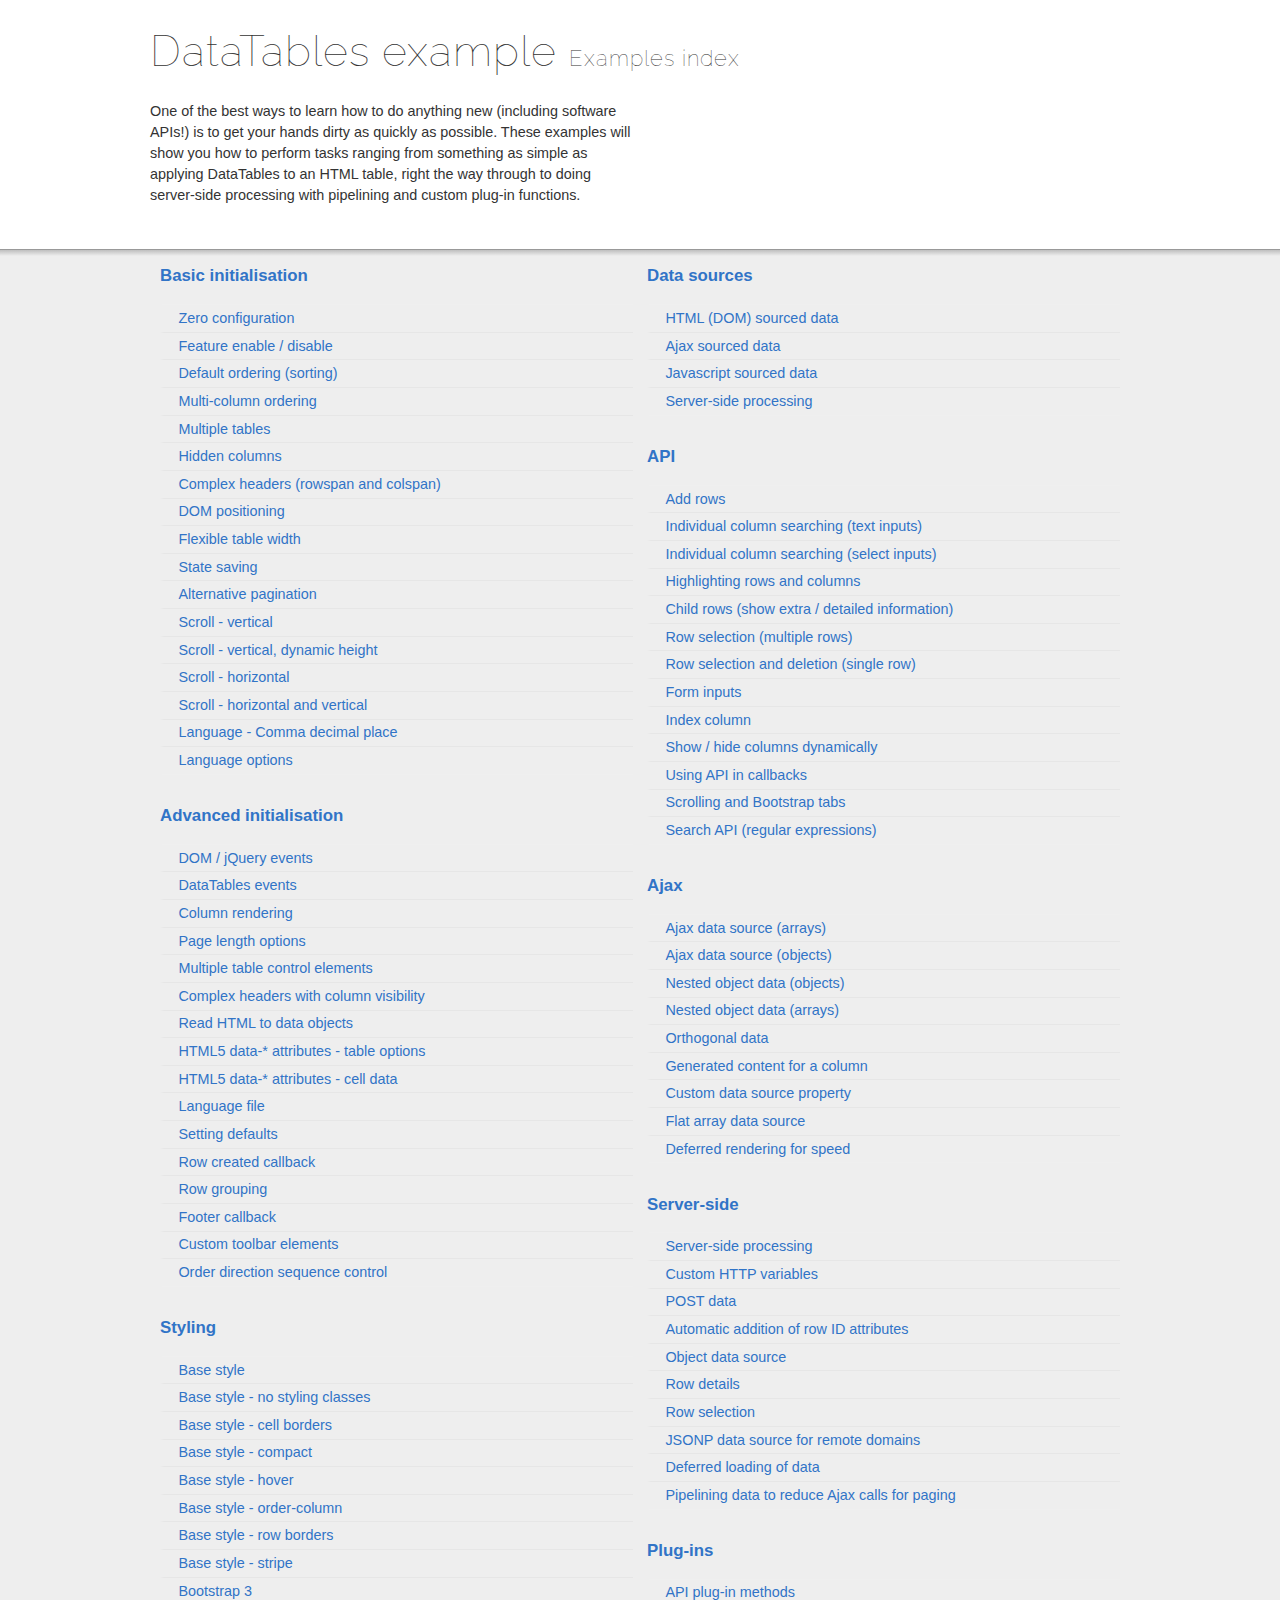
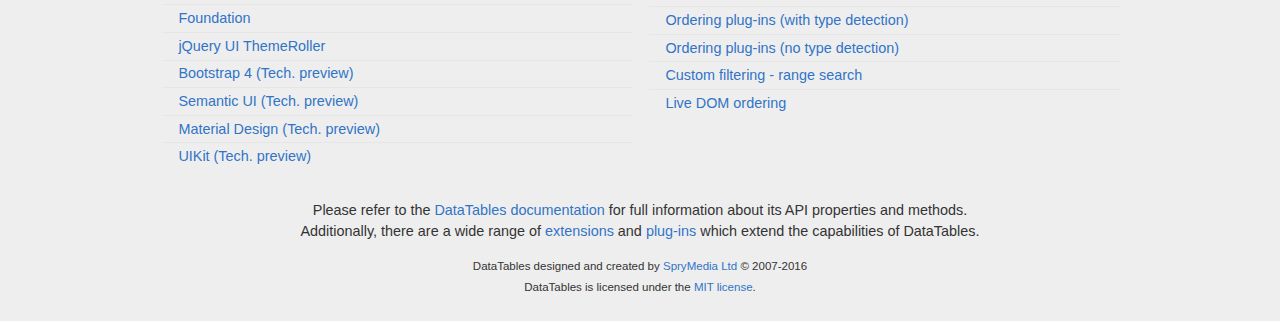
<file: DataTables-1.10.12/examples/index.html>
<!DOCTYPE html>
<html>
<head>
	<meta charset="utf-8">
	<link rel="shortcut icon" type="image/ico" href="http://www.datatables.net/favicon.ico">
	<meta name="viewport" content="initial-scale=1.0, maximum-scale=2.0">
	<link rel="stylesheet" type="text/css" href="./resources/syntax/shCore.css">
	<link rel="stylesheet" type="text/css" href="./resources/demo.css">
	<script type="text/javascript" language="javascript" src="//code.jquery.com/jquery-1.12.3.min.js">
	</script>
	<script type="text/javascript" language="javascript" src="./resources/syntax/shCore.js">
	</script>
	<script type="text/javascript" language="javascript" src="./resources/demo.js">
	</script>
	<title>DataTables examples - Examples index</title>
</head>
<body class="dt-example">
	<div class="container">
		<section>
			<h1>DataTables example <span>Examples index</span></h1>
			<div class="info">
				<p>One of the best ways to learn how to do anything new (including software APIs!) is to get your hands dirty as quickly as possible. These examples will show you
				how to perform tasks ranging from something as simple as applying DataTables to an HTML table, right the way through to doing server-side processing with
				pipelining and custom plug-in functions.</p>
			</div>
		</section>
	</div>
	<section>
		<div class="footer">
			<div class="gradient"></div>
			<div class="liner">
				<div class="toc">
					<div class="toc-group">
						<h3><a href="./basic_init/index.html">Basic initialisation</a></h3>
						<ul class="toc">
							<li>
								<a href="./basic_init/zero_configuration.html">Zero configuration</a>
							</li>
							<li>
								<a href="./basic_init/filter_only.html">Feature enable / disable</a>
							</li>
							<li>
								<a href="./basic_init/table_sorting.html">Default ordering (sorting)</a>
							</li>
							<li>
								<a href="./basic_init/multi_col_sort.html">Multi-column ordering</a>
							</li>
							<li>
								<a href="./basic_init/multiple_tables.html">Multiple tables</a>
							</li>
							<li>
								<a href="./basic_init/hidden_columns.html">Hidden columns</a>
							</li>
							<li>
								<a href="./basic_init/complex_header.html">Complex headers (rowspan and colspan)</a>
							</li>
							<li>
								<a href="./basic_init/dom.html">DOM positioning</a>
							</li>
							<li>
								<a href="./basic_init/flexible_width.html">Flexible table width</a>
							</li>
							<li>
								<a href="./basic_init/state_save.html">State saving</a>
							</li>
							<li>
								<a href="./basic_init/alt_pagination.html">Alternative pagination</a>
							</li>
							<li>
								<a href="./basic_init/scroll_y.html">Scroll - vertical</a>
							</li>
							<li>
								<a href="./basic_init/scroll_y_dynamic.html">Scroll - vertical, dynamic height</a>
							</li>
							<li>
								<a href="./basic_init/scroll_x.html">Scroll - horizontal</a>
							</li>
							<li>
								<a href="./basic_init/scroll_xy.html">Scroll - horizontal and vertical</a>
							</li>
							<li>
								<a href="./basic_init/comma-decimal.html">Language - Comma decimal place</a>
							</li>
							<li>
								<a href="./basic_init/language.html">Language options</a>
							</li>
						</ul>
					</div>
					<div class="toc-group">
						<h3><a href="./advanced_init/index.html">Advanced initialisation</a></h3>
						<ul class="toc">
							<li>
								<a href="./advanced_init/events_live.html">DOM / jQuery events</a>
							</li>
							<li>
								<a href="./advanced_init/dt_events.html">DataTables events</a>
							</li>
							<li>
								<a href="./advanced_init/column_render.html">Column rendering</a>
							</li>
							<li>
								<a href="./advanced_init/length_menu.html">Page length options</a>
							</li>
							<li>
								<a href="./advanced_init/dom_multiple_elements.html">Multiple table control elements</a>
							</li>
							<li>
								<a href="./advanced_init/complex_header.html">Complex headers with column visibility</a>
							</li>
							<li>
								<a href="./advanced_init/object_dom_read.html">Read HTML to data objects</a>
							</li>
							<li>
								<a href="./advanced_init/html5-data-options.html">HTML5 data-* attributes - table options</a>
							</li>
							<li>
								<a href="./advanced_init/html5-data-attributes.html">HTML5 data-* attributes - cell data</a>
							</li>
							<li>
								<a href="./advanced_init/language_file.html">Language file</a>
							</li>
							<li>
								<a href="./advanced_init/defaults.html">Setting defaults</a>
							</li>
							<li>
								<a href="./advanced_init/row_callback.html">Row created callback</a>
							</li>
							<li>
								<a href="./advanced_init/row_grouping.html">Row grouping</a>
							</li>
							<li>
								<a href="./advanced_init/footer_callback.html">Footer callback</a>
							</li>
							<li>
								<a href="./advanced_init/dom_toolbar.html">Custom toolbar elements</a>
							</li>
							<li>
								<a href="./advanced_init/sort_direction_control.html">Order direction sequence control</a>
							</li>
						</ul>
					</div>
					<div class="toc-group">
						<h3><a href="./styling/index.html">Styling</a></h3>
						<ul class="toc">
							<li>
								<a href="./styling/display.html">Base style</a>
							</li>
							<li>
								<a href="./styling/no-classes.html">Base style - no styling classes</a>
							</li>
							<li>
								<a href="./styling/cell-border.html">Base style - cell borders</a>
							</li>
							<li>
								<a href="./styling/compact.html">Base style - compact</a>
							</li>
							<li>
								<a href="./styling/hover.html">Base style - hover</a>
							</li>
							<li>
								<a href="./styling/order-column.html">Base style - order-column</a>
							</li>
							<li>
								<a href="./styling/row-border.html">Base style - row borders</a>
							</li>
							<li>
								<a href="./styling/stripe.html">Base style - stripe</a>
							</li>
							<li>
								<a href="./styling/bootstrap.html">Bootstrap 3</a>
							</li>
							<li>
								<a href="./styling/foundation.html">Foundation</a>
							</li>
							<li>
								<a href="./styling/jqueryUI.html">jQuery UI ThemeRoller</a>
							</li>
							<li>
								<a href="./styling/bootstrap4.html">Bootstrap 4 (Tech. preview)</a>
							</li>
							<li>
								<a href="./styling/semanticui.html">Semantic UI (Tech. preview)</a>
							</li>
							<li>
								<a href="./styling/material.html">Material Design (Tech. preview)</a>
							</li>
							<li>
								<a href="./styling/uikit.html">UIKit (Tech. preview)</a>
							</li>
						</ul>
					</div>
					<div class="toc-group">
						<h3><a href="./data_sources/index.html">Data sources</a></h3>
						<ul class="toc">
							<li>
								<a href="./data_sources/dom.html">HTML (DOM) sourced data</a>
							</li>
							<li>
								<a href="./data_sources/ajax.html">Ajax sourced data</a>
							</li>
							<li>
								<a href="./data_sources/js_array.html">Javascript sourced data</a>
							</li>
							<li>
								<a href="./data_sources/server_side.html">Server-side processing</a>
							</li>
						</ul>
					</div>
					<div class="toc-group">
						<h3><a href="./api/index.html">API</a></h3>
						<ul class="toc">
							<li>
								<a href="./api/add_row.html">Add rows</a>
							</li>
							<li>
								<a href="./api/multi_filter.html">Individual column searching (text inputs)</a>
							</li>
							<li>
								<a href="./api/multi_filter_select.html">Individual column searching (select inputs)</a>
							</li>
							<li>
								<a href="./api/highlight.html">Highlighting rows and columns</a>
							</li>
							<li>
								<a href="./api/row_details.html">Child rows (show extra / detailed information)</a>
							</li>
							<li>
								<a href="./api/select_row.html">Row selection (multiple rows)</a>
							</li>
							<li>
								<a href="./api/select_single_row.html">Row selection and deletion (single row)</a>
							</li>
							<li>
								<a href="./api/form.html">Form inputs</a>
							</li>
							<li>
								<a href="./api/counter_columns.html">Index column</a>
							</li>
							<li>
								<a href="./api/show_hide.html">Show / hide columns dynamically</a>
							</li>
							<li>
								<a href="./api/api_in_init.html">Using API in callbacks</a>
							</li>
							<li>
								<a href="./api/tabs_and_scrolling.html">Scrolling and Bootstrap tabs</a>
							</li>
							<li>
								<a href="./api/regex.html">Search API (regular expressions)</a>
							</li>
						</ul>
					</div>
					<div class="toc-group">
						<h3><a href="./ajax/index.html">Ajax</a></h3>
						<ul class="toc">
							<li>
								<a href="./ajax/simple.html">Ajax data source (arrays)</a>
							</li>
							<li>
								<a href="./ajax/objects.html">Ajax data source (objects)</a>
							</li>
							<li>
								<a href="./ajax/deep.html">Nested object data (objects)</a>
							</li>
							<li>
								<a href="./ajax/objects_subarrays.html">Nested object data (arrays)</a>
							</li>
							<li>
								<a href="./ajax/orthogonal-data.html">Orthogonal data</a>
							</li>
							<li>
								<a href="./ajax/null_data_source.html">Generated content for a column</a>
							</li>
							<li>
								<a href="./ajax/custom_data_property.html">Custom data source property</a>
							</li>
							<li>
								<a href="./ajax/custom_data_flat.html">Flat array data source</a>
							</li>
							<li>
								<a href="./ajax/defer_render.html">Deferred rendering for speed</a>
							</li>
						</ul>
					</div>
					<div class="toc-group">
						<h3><a href="./server_side/index.html">Server-side</a></h3>
						<ul class="toc">
							<li>
								<a href="./server_side/simple.html">Server-side processing</a>
							</li>
							<li>
								<a href="./server_side/custom_vars.html">Custom HTTP variables</a>
							</li>
							<li>
								<a href="./server_side/post.html">POST data</a>
							</li>
							<li>
								<a href="./server_side/ids.html">Automatic addition of row ID attributes</a>
							</li>
							<li>
								<a href="./server_side/object_data.html">Object data source</a>
							</li>
							<li>
								<a href="./server_side/row_details.html">Row details</a>
							</li>
							<li>
								<a href="./server_side/select_rows.html">Row selection</a>
							</li>
							<li>
								<a href="./server_side/jsonp.html">JSONP data source for remote domains</a>
							</li>
							<li>
								<a href="./server_side/defer_loading.html">Deferred loading of data</a>
							</li>
							<li>
								<a href="./server_side/pipeline.html">Pipelining data to reduce Ajax calls for paging</a>
							</li>
						</ul>
					</div>
					<div class="toc-group">
						<h3><a href="./plug-ins/index.html">Plug-ins</a></h3>
						<ul class="toc">
							<li>
								<a href="./plug-ins/api.html">API plug-in methods</a>
							</li>
							<li>
								<a href="./plug-ins/sorting_auto.html">Ordering plug-ins (with type detection)</a>
							</li>
							<li>
								<a href="./plug-ins/sorting_manual.html">Ordering plug-ins (no type detection)</a>
							</li>
							<li>
								<a href="./plug-ins/range_filtering.html">Custom filtering - range search</a>
							</li>
							<li>
								<a href="./plug-ins/dom_sort.html">Live DOM ordering</a>
							</li>
						</ul>
					</div>
				</div>
				<div class="epilogue">
					<p>Please refer to the <a href="http://www.datatables.net">DataTables documentation</a> for full information about its API properties and methods.<br>
					Additionally, there are a wide range of <a href="http://www.datatables.net/extensions">extensions</a> and <a href=
					"http://www.datatables.net/plug-ins">plug-ins</a> which extend the capabilities of DataTables.</p>
					<p class="copyright">DataTables designed and created by <a href="http://www.sprymedia.co.uk">SpryMedia Ltd</a> © 2007-2016<br>
					DataTables is licensed under the <a href="http://www.datatables.net/mit">MIT license</a>.</p>
				</div>
			</div>
		</div>
	</section>
</body>
</html>
</file>
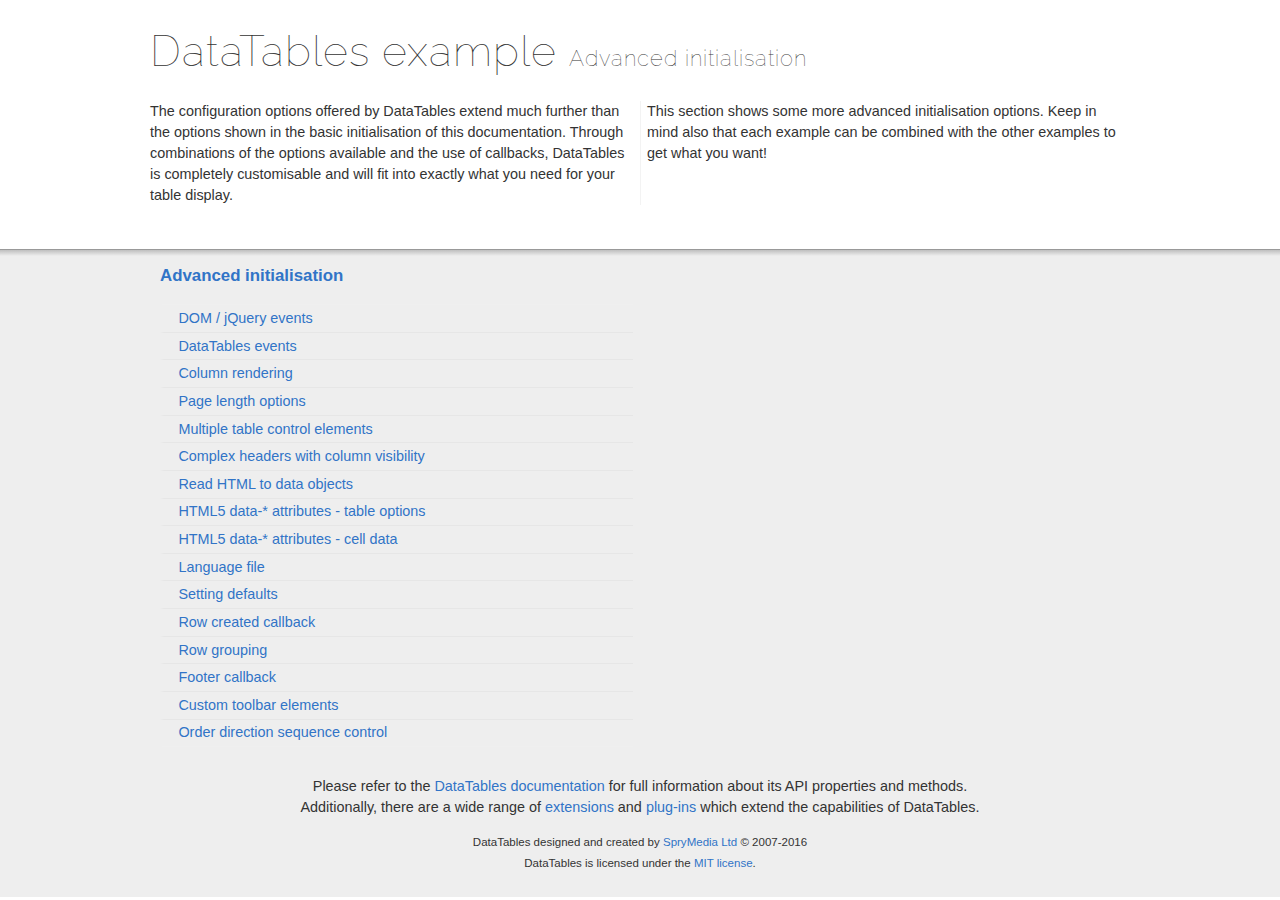
<file: DataTables-1.10.12/examples/advanced_init/index.html>
<!DOCTYPE html>
<html>
<head>
	<meta charset="utf-8">
	<link rel="shortcut icon" type="image/ico" href="http://www.datatables.net/favicon.ico">
	<meta name="viewport" content="initial-scale=1.0, maximum-scale=2.0">
	<link rel="stylesheet" type="text/css" href="../resources/syntax/shCore.css">
	<link rel="stylesheet" type="text/css" href="../resources/demo.css">
	<script type="text/javascript" language="javascript" src="//code.jquery.com/jquery-1.12.3.min.js">
	</script>
	<script type="text/javascript" language="javascript" src="../resources/syntax/shCore.js">
	</script>
	<script type="text/javascript" language="javascript" src="../resources/demo.js">
	</script>
	<title>DataTables examples - Advanced initialisation</title>
</head>
<body class="dt-example">
	<div class="container">
		<section>
			<h1>DataTables example <span>Advanced initialisation</span></h1>
			<div class="info">
				<p>The configuration options offered by DataTables extend much further than the options shown in the basic initialisation of this documentation. Through
				combinations of the options available and the use of callbacks, DataTables is completely customisable and will fit into exactly what you need for your table
				display.</p>
				<p>This section shows some more advanced initialisation options. Keep in mind also that each example can be combined with the other examples to get what you
				want!</p>
			</div>
		</section>
	</div>
	<section>
		<div class="footer">
			<div class="gradient"></div>
			<div class="liner">
				<div class="toc">
					<div class="toc-group">
						<h3><a href="./index.html">Advanced initialisation</a></h3>
						<ul class="toc">
							<li>
								<a href="./events_live.html">DOM / jQuery events</a>
							</li>
							<li>
								<a href="./dt_events.html">DataTables events</a>
							</li>
							<li>
								<a href="./column_render.html">Column rendering</a>
							</li>
							<li>
								<a href="./length_menu.html">Page length options</a>
							</li>
							<li>
								<a href="./dom_multiple_elements.html">Multiple table control elements</a>
							</li>
							<li>
								<a href="./complex_header.html">Complex headers with column visibility</a>
							</li>
							<li>
								<a href="./object_dom_read.html">Read HTML to data objects</a>
							</li>
							<li>
								<a href="./html5-data-options.html">HTML5 data-* attributes - table options</a>
							</li>
							<li>
								<a href="./html5-data-attributes.html">HTML5 data-* attributes - cell data</a>
							</li>
							<li>
								<a href="./language_file.html">Language file</a>
							</li>
							<li>
								<a href="./defaults.html">Setting defaults</a>
							</li>
							<li>
								<a href="./row_callback.html">Row created callback</a>
							</li>
							<li>
								<a href="./row_grouping.html">Row grouping</a>
							</li>
							<li>
								<a href="./footer_callback.html">Footer callback</a>
							</li>
							<li>
								<a href="./dom_toolbar.html">Custom toolbar elements</a>
							</li>
							<li>
								<a href="./sort_direction_control.html">Order direction sequence control</a>
							</li>
						</ul>
					</div>
				</div>
				<div class="epilogue">
					<p>Please refer to the <a href="http://www.datatables.net">DataTables documentation</a> for full information about its API properties and methods.<br>
					Additionally, there are a wide range of <a href="http://www.datatables.net/extensions">extensions</a> and <a href=
					"http://www.datatables.net/plug-ins">plug-ins</a> which extend the capabilities of DataTables.</p>
					<p class="copyright">DataTables designed and created by <a href="http://www.sprymedia.co.uk">SpryMedia Ltd</a> © 2007-2016<br>
					DataTables is licensed under the <a href="http://www.datatables.net/mit">MIT license</a>.</p>
				</div>
			</div>
		</div>
	</section>
</body>
</html>
</file>
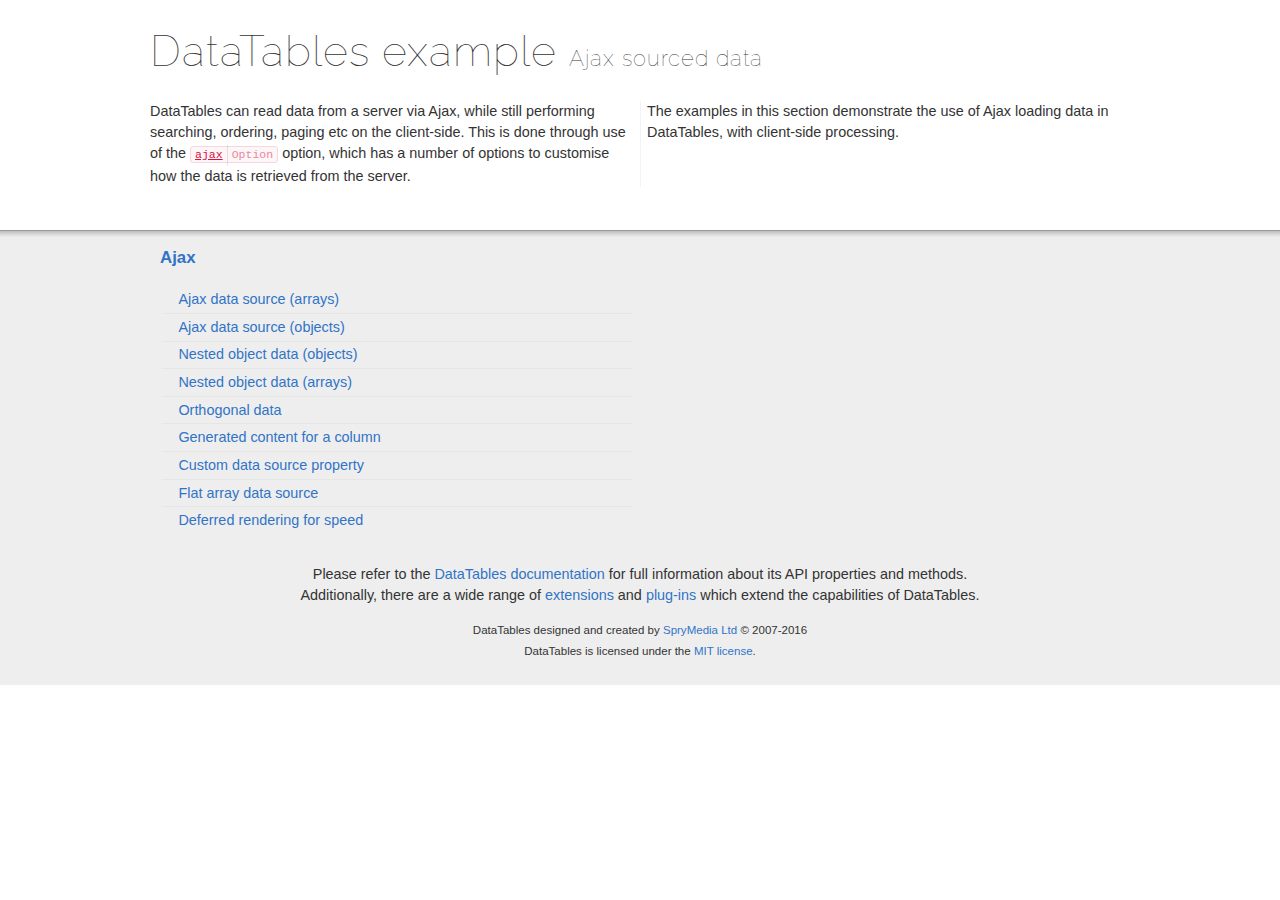
<file: DataTables-1.10.12/examples/ajax/index.html>
<!DOCTYPE html>
<html>
<head>
	<meta charset="utf-8">
	<link rel="shortcut icon" type="image/ico" href="http://www.datatables.net/favicon.ico">
	<meta name="viewport" content="initial-scale=1.0, maximum-scale=2.0">
	<link rel="stylesheet" type="text/css" href="../resources/syntax/shCore.css">
	<link rel="stylesheet" type="text/css" href="../resources/demo.css">
	<script type="text/javascript" language="javascript" src="//code.jquery.com/jquery-1.12.3.min.js">
	</script>
	<script type="text/javascript" language="javascript" src="../resources/syntax/shCore.js">
	</script>
	<script type="text/javascript" language="javascript" src="../resources/demo.js">
	</script>
	<title>DataTables examples - Ajax sourced data</title>
</head>
<body class="dt-example">
	<div class="container">
		<section>
			<h1>DataTables example <span>Ajax sourced data</span></h1>
			<div class="info">
				<p>DataTables can read data from a server via Ajax, while still performing searching, ordering, paging etc on the client-side. This is done through use of the
				<a href="//datatables.net/reference/option/ajax"><code class="option" title="DataTables initialisation option">ajax</code></a> option, which has a number of
				options to customise how the data is retrieved from the server.</p>
				<p>The examples in this section demonstrate the use of Ajax loading data in DataTables, with client-side processing.</p>
			</div>
		</section>
	</div>
	<section>
		<div class="footer">
			<div class="gradient"></div>
			<div class="liner">
				<div class="toc">
					<div class="toc-group">
						<h3><a href="./index.html">Ajax</a></h3>
						<ul class="toc">
							<li>
								<a href="./simple.html">Ajax data source (arrays)</a>
							</li>
							<li>
								<a href="./objects.html">Ajax data source (objects)</a>
							</li>
							<li>
								<a href="./deep.html">Nested object data (objects)</a>
							</li>
							<li>
								<a href="./objects_subarrays.html">Nested object data (arrays)</a>
							</li>
							<li>
								<a href="./orthogonal-data.html">Orthogonal data</a>
							</li>
							<li>
								<a href="./null_data_source.html">Generated content for a column</a>
							</li>
							<li>
								<a href="./custom_data_property.html">Custom data source property</a>
							</li>
							<li>
								<a href="./custom_data_flat.html">Flat array data source</a>
							</li>
							<li>
								<a href="./defer_render.html">Deferred rendering for speed</a>
							</li>
						</ul>
					</div>
				</div>
				<div class="epilogue">
					<p>Please refer to the <a href="http://www.datatables.net">DataTables documentation</a> for full information about its API properties and methods.<br>
					Additionally, there are a wide range of <a href="http://www.datatables.net/extensions">extensions</a> and <a href=
					"http://www.datatables.net/plug-ins">plug-ins</a> which extend the capabilities of DataTables.</p>
					<p class="copyright">DataTables designed and created by <a href="http://www.sprymedia.co.uk">SpryMedia Ltd</a> © 2007-2016<br>
					DataTables is licensed under the <a href="http://www.datatables.net/mit">MIT license</a>.</p>
				</div>
			</div>
		</div>
	</section>
</body>
</html>
</file>
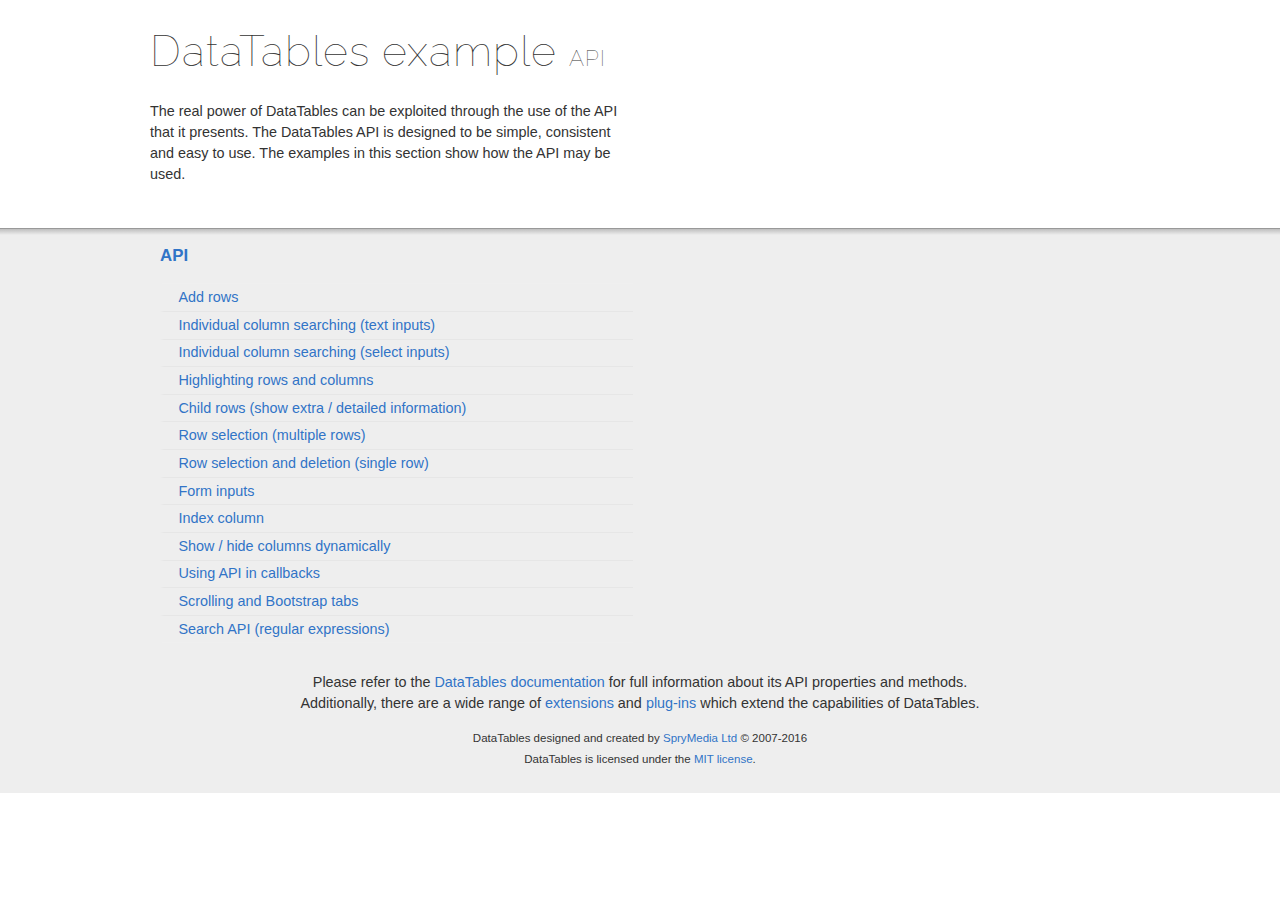
<file: DataTables-1.10.12/examples/api/index.html>
<!DOCTYPE html>
<html>
<head>
	<meta charset="utf-8">
	<link rel="shortcut icon" type="image/ico" href="http://www.datatables.net/favicon.ico">
	<meta name="viewport" content="initial-scale=1.0, maximum-scale=2.0">
	<link rel="stylesheet" type="text/css" href="../resources/syntax/shCore.css">
	<link rel="stylesheet" type="text/css" href="../resources/demo.css">
	<script type="text/javascript" language="javascript" src="//code.jquery.com/jquery-1.12.3.min.js">
	</script>
	<script type="text/javascript" language="javascript" src="../resources/syntax/shCore.js">
	</script>
	<script type="text/javascript" language="javascript" src="../resources/demo.js">
	</script>
	<title>DataTables examples - API</title>
</head>
<body class="dt-example">
	<div class="container">
		<section>
			<h1>DataTables example <span>API</span></h1>
			<div class="info">
				<p>The real power of DataTables can be exploited through the use of the API that it presents. The DataTables API is designed to be simple, consistent and easy to
				use. The examples in this section show how the API may be used.</p>
			</div>
		</section>
	</div>
	<section>
		<div class="footer">
			<div class="gradient"></div>
			<div class="liner">
				<div class="toc">
					<div class="toc-group">
						<h3><a href="./index.html">API</a></h3>
						<ul class="toc">
							<li>
								<a href="./add_row.html">Add rows</a>
							</li>
							<li>
								<a href="./multi_filter.html">Individual column searching (text inputs)</a>
							</li>
							<li>
								<a href="./multi_filter_select.html">Individual column searching (select inputs)</a>
							</li>
							<li>
								<a href="./highlight.html">Highlighting rows and columns</a>
							</li>
							<li>
								<a href="./row_details.html">Child rows (show extra / detailed information)</a>
							</li>
							<li>
								<a href="./select_row.html">Row selection (multiple rows)</a>
							</li>
							<li>
								<a href="./select_single_row.html">Row selection and deletion (single row)</a>
							</li>
							<li>
								<a href="./form.html">Form inputs</a>
							</li>
							<li>
								<a href="./counter_columns.html">Index column</a>
							</li>
							<li>
								<a href="./show_hide.html">Show / hide columns dynamically</a>
							</li>
							<li>
								<a href="./api_in_init.html">Using API in callbacks</a>
							</li>
							<li>
								<a href="./tabs_and_scrolling.html">Scrolling and Bootstrap tabs</a>
							</li>
							<li>
								<a href="./regex.html">Search API (regular expressions)</a>
							</li>
						</ul>
					</div>
				</div>
				<div class="epilogue">
					<p>Please refer to the <a href="http://www.datatables.net">DataTables documentation</a> for full information about its API properties and methods.<br>
					Additionally, there are a wide range of <a href="http://www.datatables.net/extensions">extensions</a> and <a href=
					"http://www.datatables.net/plug-ins">plug-ins</a> which extend the capabilities of DataTables.</p>
					<p class="copyright">DataTables designed and created by <a href="http://www.sprymedia.co.uk">SpryMedia Ltd</a> © 2007-2016<br>
					DataTables is licensed under the <a href="http://www.datatables.net/mit">MIT license</a>.</p>
				</div>
			</div>
		</div>
	</section>
</body>
</html>
</file>
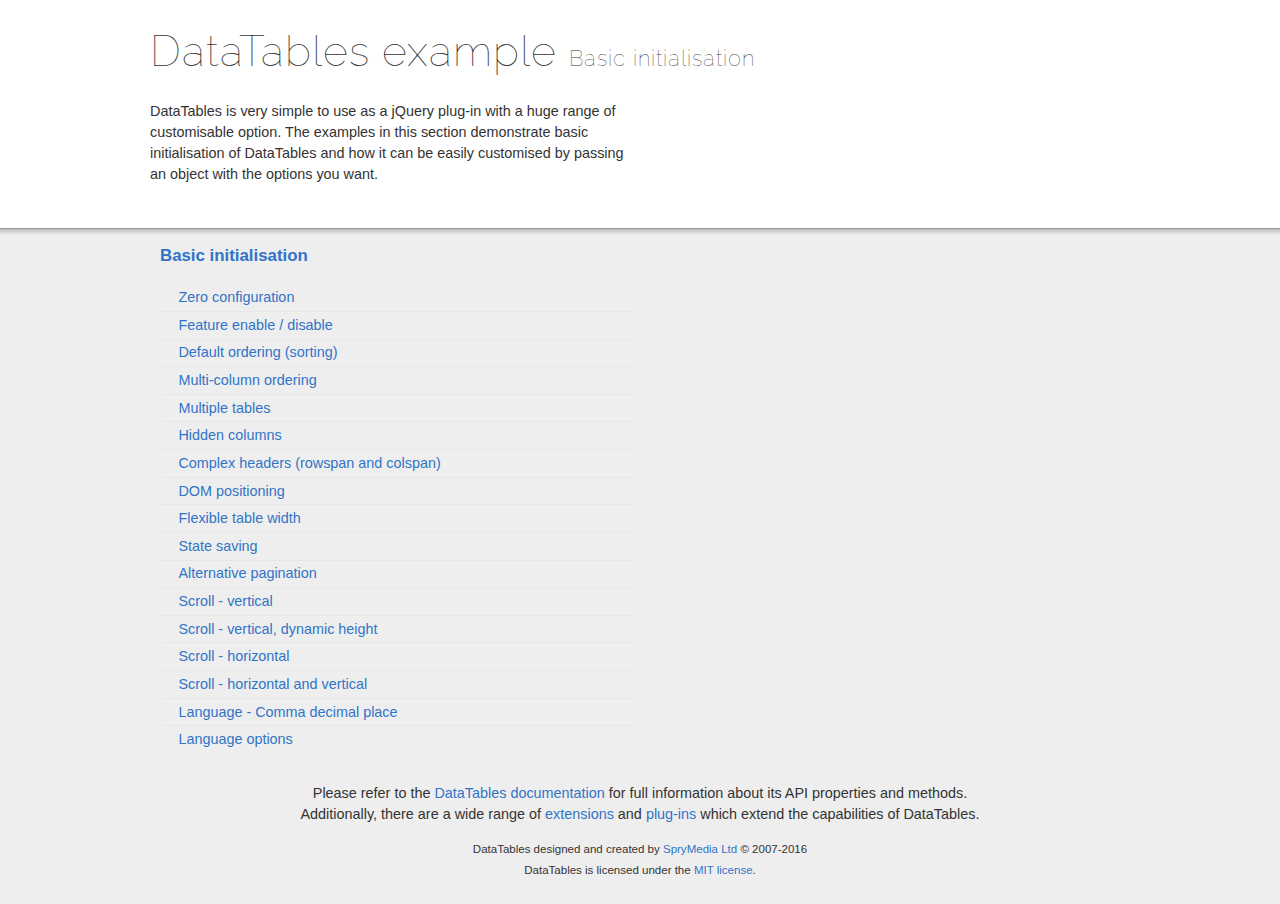
<file: DataTables-1.10.12/examples/basic_init/index.html>
<!DOCTYPE html>
<html>
<head>
	<meta charset="utf-8">
	<link rel="shortcut icon" type="image/ico" href="http://www.datatables.net/favicon.ico">
	<meta name="viewport" content="initial-scale=1.0, maximum-scale=2.0">
	<link rel="stylesheet" type="text/css" href="../resources/syntax/shCore.css">
	<link rel="stylesheet" type="text/css" href="../resources/demo.css">
	<script type="text/javascript" language="javascript" src="//code.jquery.com/jquery-1.12.3.min.js">
	</script>
	<script type="text/javascript" language="javascript" src="../resources/syntax/shCore.js">
	</script>
	<script type="text/javascript" language="javascript" src="../resources/demo.js">
	</script>
	<title>DataTables examples - Basic initialisation</title>
</head>
<body class="dt-example">
	<div class="container">
		<section>
			<h1>DataTables example <span>Basic initialisation</span></h1>
			<div class="info">
				<p>DataTables is very simple to use as a jQuery plug-in with a huge range of customisable option. The examples in this section demonstrate basic initialisation of
				DataTables and how it can be easily customised by passing an object with the options you want.</p>
			</div>
		</section>
	</div>
	<section>
		<div class="footer">
			<div class="gradient"></div>
			<div class="liner">
				<div class="toc">
					<div class="toc-group">
						<h3><a href="./index.html">Basic initialisation</a></h3>
						<ul class="toc">
							<li>
								<a href="./zero_configuration.html">Zero configuration</a>
							</li>
							<li>
								<a href="./filter_only.html">Feature enable / disable</a>
							</li>
							<li>
								<a href="./table_sorting.html">Default ordering (sorting)</a>
							</li>
							<li>
								<a href="./multi_col_sort.html">Multi-column ordering</a>
							</li>
							<li>
								<a href="./multiple_tables.html">Multiple tables</a>
							</li>
							<li>
								<a href="./hidden_columns.html">Hidden columns</a>
							</li>
							<li>
								<a href="./complex_header.html">Complex headers (rowspan and colspan)</a>
							</li>
							<li>
								<a href="./dom.html">DOM positioning</a>
							</li>
							<li>
								<a href="./flexible_width.html">Flexible table width</a>
							</li>
							<li>
								<a href="./state_save.html">State saving</a>
							</li>
							<li>
								<a href="./alt_pagination.html">Alternative pagination</a>
							</li>
							<li>
								<a href="./scroll_y.html">Scroll - vertical</a>
							</li>
							<li>
								<a href="./scroll_y_dynamic.html">Scroll - vertical, dynamic height</a>
							</li>
							<li>
								<a href="./scroll_x.html">Scroll - horizontal</a>
							</li>
							<li>
								<a href="./scroll_xy.html">Scroll - horizontal and vertical</a>
							</li>
							<li>
								<a href="./comma-decimal.html">Language - Comma decimal place</a>
							</li>
							<li>
								<a href="./language.html">Language options</a>
							</li>
						</ul>
					</div>
				</div>
				<div class="epilogue">
					<p>Please refer to the <a href="http://www.datatables.net">DataTables documentation</a> for full information about its API properties and methods.<br>
					Additionally, there are a wide range of <a href="http://www.datatables.net/extensions">extensions</a> and <a href=
					"http://www.datatables.net/plug-ins">plug-ins</a> which extend the capabilities of DataTables.</p>
					<p class="copyright">DataTables designed and created by <a href="http://www.sprymedia.co.uk">SpryMedia Ltd</a> © 2007-2016<br>
					DataTables is licensed under the <a href="http://www.datatables.net/mit">MIT license</a>.</p>
				</div>
			</div>
		</div>
	</section>
</body>
</html>
</file>
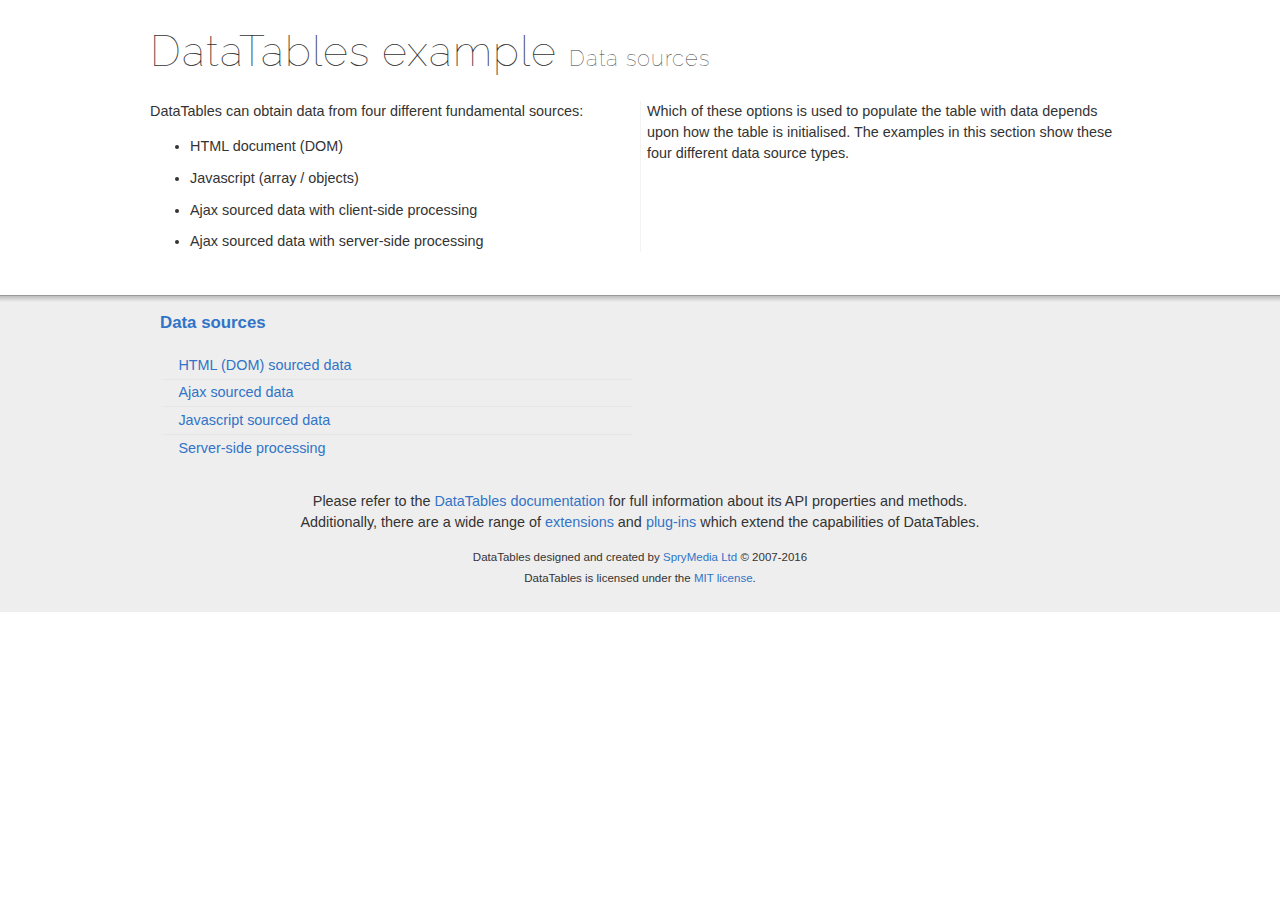
<file: DataTables-1.10.12/examples/data_sources/index.html>
<!DOCTYPE html>
<html>
<head>
	<meta charset="utf-8">
	<link rel="shortcut icon" type="image/ico" href="http://www.datatables.net/favicon.ico">
	<meta name="viewport" content="initial-scale=1.0, maximum-scale=2.0">
	<link rel="stylesheet" type="text/css" href="../resources/syntax/shCore.css">
	<link rel="stylesheet" type="text/css" href="../resources/demo.css">
	<script type="text/javascript" language="javascript" src="//code.jquery.com/jquery-1.12.3.min.js">
	</script>
	<script type="text/javascript" language="javascript" src="../resources/syntax/shCore.js">
	</script>
	<script type="text/javascript" language="javascript" src="../resources/demo.js">
	</script>
	<title>DataTables examples - Data sources</title>
</head>
<body class="dt-example">
	<div class="container">
		<section>
			<h1>DataTables example <span>Data sources</span></h1>
			<div class="info">
				<p>DataTables can obtain data from four different fundamental sources:</p>
				<ul class="markdown">
					<li>HTML document (DOM)</li>
					<li>Javascript (array / objects)</li>
					<li>Ajax sourced data with client-side processing</li>
					<li>Ajax sourced data with server-side processing</li>
				</ul>
				<p>Which of these options is used to populate the table with data depends upon how the table is initialised. The examples in this section show these four different
				data source types.</p>
			</div>
		</section>
	</div>
	<section>
		<div class="footer">
			<div class="gradient"></div>
			<div class="liner">
				<div class="toc">
					<div class="toc-group">
						<h3><a href="./index.html">Data sources</a></h3>
						<ul class="toc">
							<li>
								<a href="./dom.html">HTML (DOM) sourced data</a>
							</li>
							<li>
								<a href="./ajax.html">Ajax sourced data</a>
							</li>
							<li>
								<a href="./js_array.html">Javascript sourced data</a>
							</li>
							<li>
								<a href="./server_side.html">Server-side processing</a>
							</li>
						</ul>
					</div>
				</div>
				<div class="epilogue">
					<p>Please refer to the <a href="http://www.datatables.net">DataTables documentation</a> for full information about its API properties and methods.<br>
					Additionally, there are a wide range of <a href="http://www.datatables.net/extensions">extensions</a> and <a href=
					"http://www.datatables.net/plug-ins">plug-ins</a> which extend the capabilities of DataTables.</p>
					<p class="copyright">DataTables designed and created by <a href="http://www.sprymedia.co.uk">SpryMedia Ltd</a> © 2007-2016<br>
					DataTables is licensed under the <a href="http://www.datatables.net/mit">MIT license</a>.</p>
				</div>
			</div>
		</div>
	</section>
</body>
</html>
</file>
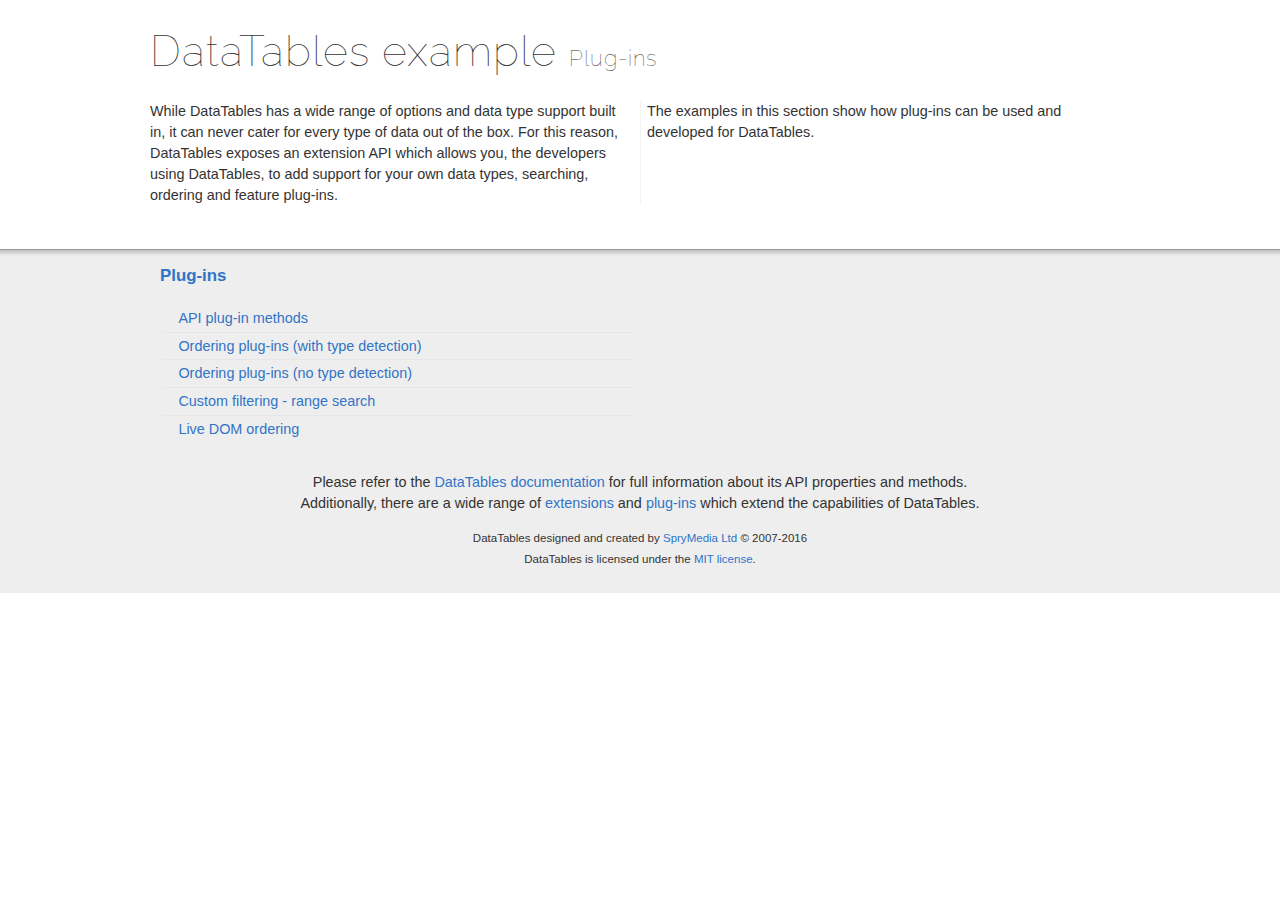
<file: DataTables-1.10.12/examples/plug-ins/index.html>
<!DOCTYPE html>
<html>
<head>
	<meta charset="utf-8">
	<link rel="shortcut icon" type="image/ico" href="http://www.datatables.net/favicon.ico">
	<meta name="viewport" content="initial-scale=1.0, maximum-scale=2.0">
	<link rel="stylesheet" type="text/css" href="../resources/syntax/shCore.css">
	<link rel="stylesheet" type="text/css" href="../resources/demo.css">
	<script type="text/javascript" language="javascript" src="//code.jquery.com/jquery-1.12.3.min.js">
	</script>
	<script type="text/javascript" language="javascript" src="../resources/syntax/shCore.js">
	</script>
	<script type="text/javascript" language="javascript" src="../resources/demo.js">
	</script>
	<title>DataTables examples - Plug-ins</title>
</head>
<body class="dt-example">
	<div class="container">
		<section>
			<h1>DataTables example <span>Plug-ins</span></h1>
			<div class="info">
				<p>While DataTables has a wide range of options and data type support built in, it can never cater for every type of data out of the box. For this reason,
				DataTables exposes an extension API which allows you, the developers using DataTables, to add support for your own data types, searching, ordering and feature
				plug-ins.</p>
				<p>The examples in this section show how plug-ins can be used and developed for DataTables.</p>
			</div>
		</section>
	</div>
	<section>
		<div class="footer">
			<div class="gradient"></div>
			<div class="liner">
				<div class="toc">
					<div class="toc-group">
						<h3><a href="./index.html">Plug-ins</a></h3>
						<ul class="toc">
							<li>
								<a href="./api.html">API plug-in methods</a>
							</li>
							<li>
								<a href="./sorting_auto.html">Ordering plug-ins (with type detection)</a>
							</li>
							<li>
								<a href="./sorting_manual.html">Ordering plug-ins (no type detection)</a>
							</li>
							<li>
								<a href="./range_filtering.html">Custom filtering - range search</a>
							</li>
							<li>
								<a href="./dom_sort.html">Live DOM ordering</a>
							</li>
						</ul>
					</div>
				</div>
				<div class="epilogue">
					<p>Please refer to the <a href="http://www.datatables.net">DataTables documentation</a> for full information about its API properties and methods.<br>
					Additionally, there are a wide range of <a href="http://www.datatables.net/extensions">extensions</a> and <a href=
					"http://www.datatables.net/plug-ins">plug-ins</a> which extend the capabilities of DataTables.</p>
					<p class="copyright">DataTables designed and created by <a href="http://www.sprymedia.co.uk">SpryMedia Ltd</a> © 2007-2016<br>
					DataTables is licensed under the <a href="http://www.datatables.net/mit">MIT license</a>.</p>
				</div>
			</div>
		</div>
	</section>
</body>
</html>
</file>
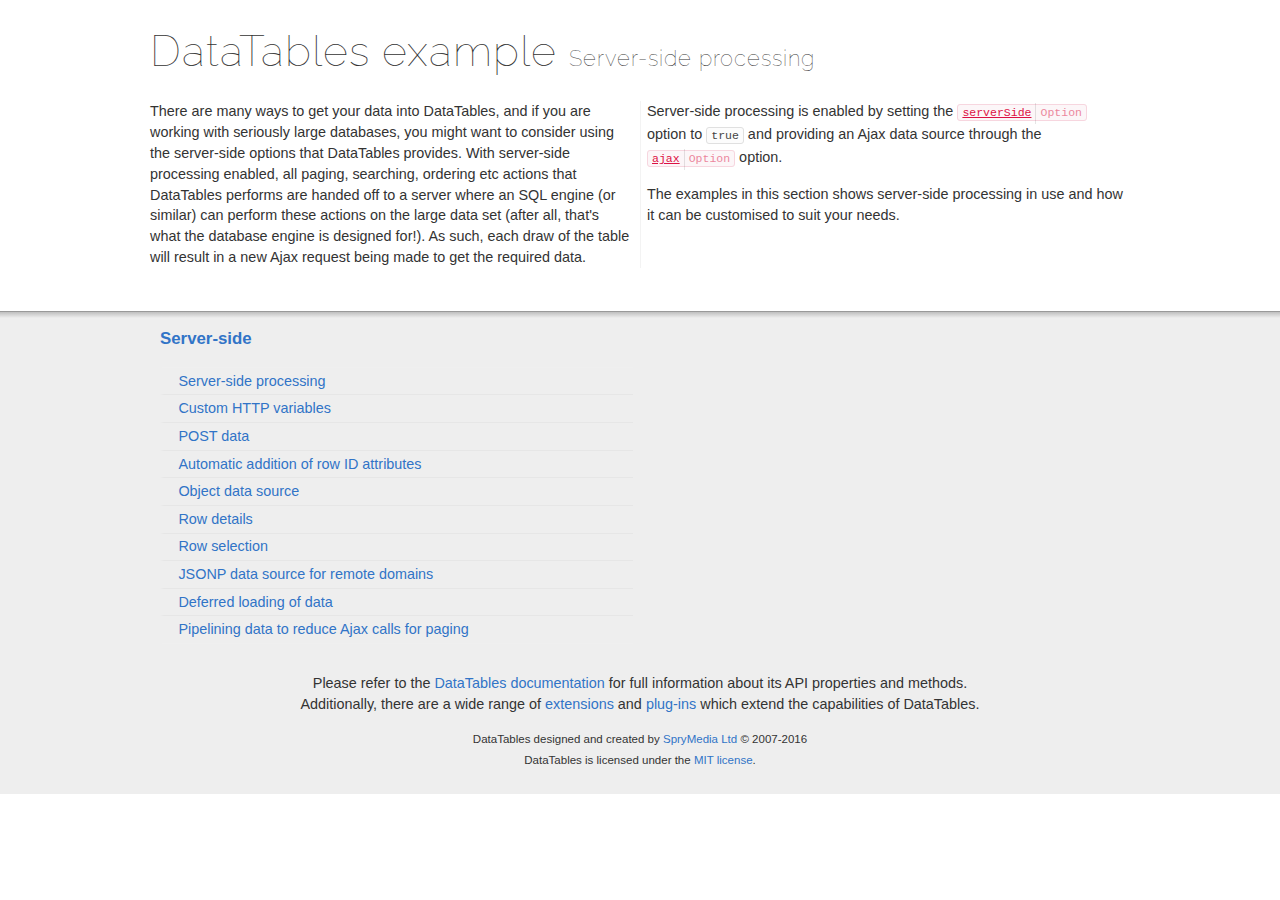
<file: DataTables-1.10.12/examples/server_side/index.html>
<!DOCTYPE html>
<html>
<head>
	<meta charset="utf-8">
	<link rel="shortcut icon" type="image/ico" href="http://www.datatables.net/favicon.ico">
	<meta name="viewport" content="initial-scale=1.0, maximum-scale=2.0">
	<link rel="stylesheet" type="text/css" href="../resources/syntax/shCore.css">
	<link rel="stylesheet" type="text/css" href="../resources/demo.css">
	<script type="text/javascript" language="javascript" src="//code.jquery.com/jquery-1.12.3.min.js">
	</script>
	<script type="text/javascript" language="javascript" src="../resources/syntax/shCore.js">
	</script>
	<script type="text/javascript" language="javascript" src="../resources/demo.js">
	</script>
	<title>DataTables examples - Server-side processing</title>
</head>
<body class="dt-example">
	<div class="container">
		<section>
			<h1>DataTables example <span>Server-side processing</span></h1>
			<div class="info">
				<p>There are many ways to get your data into DataTables, and if you are working with seriously large databases, you might want to consider using the server-side
				options that DataTables provides. With server-side processing enabled, all paging, searching, ordering etc actions that DataTables performs are handed off to a
				server where an SQL engine (or similar) can perform these actions on the large data set (after all, that's what the database engine is designed for!). As such,
				each draw of the table will result in a new Ajax request being made to get the required data.</p>
				<p>Server-side processing is enabled by setting the <a href="//datatables.net/reference/option/serverSide"><code class="option" title=
				"DataTables initialisation option">serverSide</code></a> option to <code>true</code> and providing an Ajax data source through the <a href=
				"//datatables.net/reference/option/ajax"><code class="option" title="DataTables initialisation option">ajax</code></a> option.</p>
				<p>The examples in this section shows server-side processing in use and how it can be customised to suit your needs.</p>
			</div>
		</section>
	</div>
	<section>
		<div class="footer">
			<div class="gradient"></div>
			<div class="liner">
				<div class="toc">
					<div class="toc-group">
						<h3><a href="./index.html">Server-side</a></h3>
						<ul class="toc">
							<li>
								<a href="./simple.html">Server-side processing</a>
							</li>
							<li>
								<a href="./custom_vars.html">Custom HTTP variables</a>
							</li>
							<li>
								<a href="./post.html">POST data</a>
							</li>
							<li>
								<a href="./ids.html">Automatic addition of row ID attributes</a>
							</li>
							<li>
								<a href="./object_data.html">Object data source</a>
							</li>
							<li>
								<a href="./row_details.html">Row details</a>
							</li>
							<li>
								<a href="./select_rows.html">Row selection</a>
							</li>
							<li>
								<a href="./jsonp.html">JSONP data source for remote domains</a>
							</li>
							<li>
								<a href="./defer_loading.html">Deferred loading of data</a>
							</li>
							<li>
								<a href="./pipeline.html">Pipelining data to reduce Ajax calls for paging</a>
							</li>
						</ul>
					</div>
				</div>
				<div class="epilogue">
					<p>Please refer to the <a href="http://www.datatables.net">DataTables documentation</a> for full information about its API properties and methods.<br>
					Additionally, there are a wide range of <a href="http://www.datatables.net/extensions">extensions</a> and <a href=
					"http://www.datatables.net/plug-ins">plug-ins</a> which extend the capabilities of DataTables.</p>
					<p class="copyright">DataTables designed and created by <a href="http://www.sprymedia.co.uk">SpryMedia Ltd</a> © 2007-2016<br>
					DataTables is licensed under the <a href="http://www.datatables.net/mit">MIT license</a>.</p>
				</div>
			</div>
		</div>
	</section>
</body>
</html>
</file>
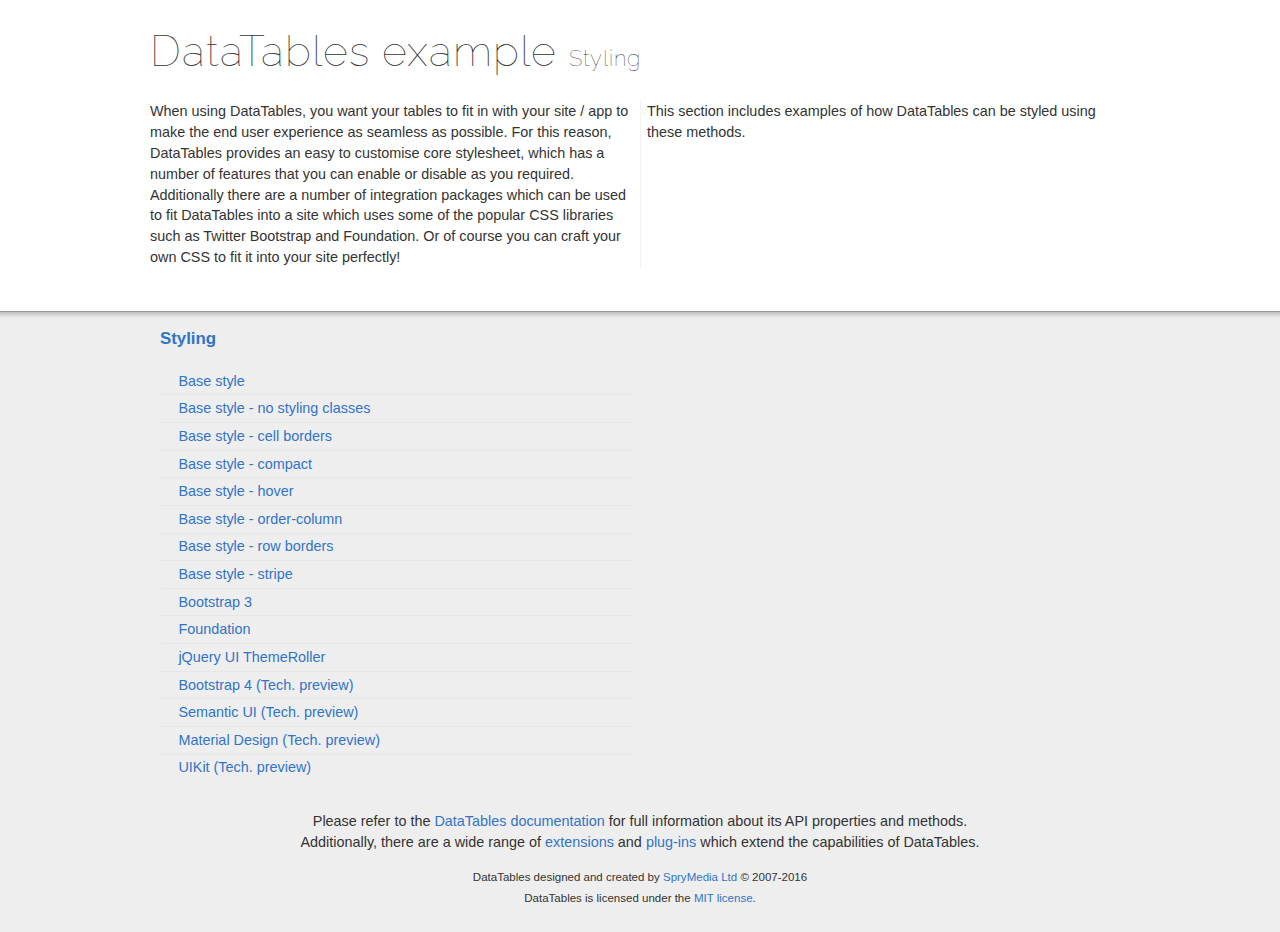
<file: DataTables-1.10.12/examples/styling/index.html>
<!DOCTYPE html>
<html>
<head>
	<meta charset="utf-8">
	<link rel="shortcut icon" type="image/ico" href="http://www.datatables.net/favicon.ico">
	<meta name="viewport" content="initial-scale=1.0, maximum-scale=2.0">
	<link rel="stylesheet" type="text/css" href="../resources/syntax/shCore.css">
	<link rel="stylesheet" type="text/css" href="../resources/demo.css">
	<script type="text/javascript" language="javascript" src="//code.jquery.com/jquery-1.12.3.min.js">
	</script>
	<script type="text/javascript" language="javascript" src="../resources/syntax/shCore.js">
	</script>
	<script type="text/javascript" language="javascript" src="../resources/demo.js">
	</script>
	<title>DataTables examples - Styling</title>
</head>
<body class="dt-example">
	<div class="container">
		<section>
			<h1>DataTables example <span>Styling</span></h1>
			<div class="info">
				<p>When using DataTables, you want your tables to fit in with your site / app to make the end user experience as seamless as possible. For this reason, DataTables
				provides an easy to customise core stylesheet, which has a number of features that you can enable or disable as you required. Additionally there are a number of
				integration packages which can be used to fit DataTables into a site which uses some of the popular CSS libraries such as Twitter Bootstrap and Foundation. Or of
				course you can craft your own CSS to fit it into your site perfectly!</p>
				<p>This section includes examples of how DataTables can be styled using these methods.</p>
			</div>
		</section>
	</div>
	<section>
		<div class="footer">
			<div class="gradient"></div>
			<div class="liner">
				<div class="toc">
					<div class="toc-group">
						<h3><a href="./index.html">Styling</a></h3>
						<ul class="toc">
							<li>
								<a href="./display.html">Base style</a>
							</li>
							<li>
								<a href="./no-classes.html">Base style - no styling classes</a>
							</li>
							<li>
								<a href="./cell-border.html">Base style - cell borders</a>
							</li>
							<li>
								<a href="./compact.html">Base style - compact</a>
							</li>
							<li>
								<a href="./hover.html">Base style - hover</a>
							</li>
							<li>
								<a href="./order-column.html">Base style - order-column</a>
							</li>
							<li>
								<a href="./row-border.html">Base style - row borders</a>
							</li>
							<li>
								<a href="./stripe.html">Base style - stripe</a>
							</li>
							<li>
								<a href="./bootstrap.html">Bootstrap 3</a>
							</li>
							<li>
								<a href="./foundation.html">Foundation</a>
							</li>
							<li>
								<a href="./jqueryUI.html">jQuery UI ThemeRoller</a>
							</li>
							<li>
								<a href="./bootstrap4.html">Bootstrap 4 (Tech. preview)</a>
							</li>
							<li>
								<a href="./semanticui.html">Semantic UI (Tech. preview)</a>
							</li>
							<li>
								<a href="./material.html">Material Design (Tech. preview)</a>
							</li>
							<li>
								<a href="./uikit.html">UIKit (Tech. preview)</a>
							</li>
						</ul>
					</div>
				</div>
				<div class="epilogue">
					<p>Please refer to the <a href="http://www.datatables.net">DataTables documentation</a> for full information about its API properties and methods.<br>
					Additionally, there are a wide range of <a href="http://www.datatables.net/extensions">extensions</a> and <a href=
					"http://www.datatables.net/plug-ins">plug-ins</a> which extend the capabilities of DataTables.</p>
					<p class="copyright">DataTables designed and created by <a href="http://www.sprymedia.co.uk">SpryMedia Ltd</a> © 2007-2016<br>
					DataTables is licensed under the <a href="http://www.datatables.net/mit">MIT license</a>.</p>
				</div>
			</div>
		</div>
	</section>
</body>
</html>
</file>
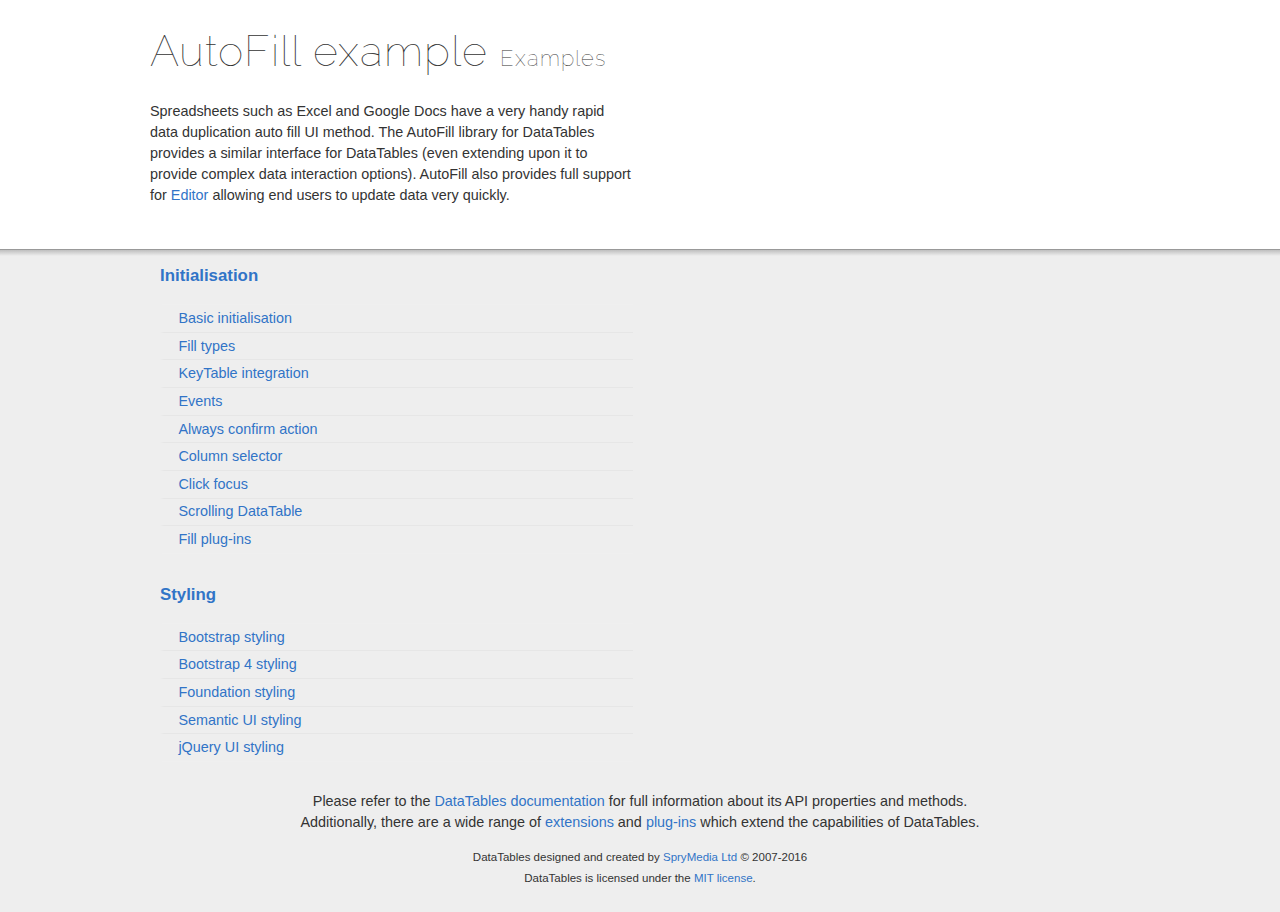
<file: DataTables-1.10.12/extensions/AutoFill/examples/index.html>
<!DOCTYPE html>
<html>
<head>
	<meta charset="utf-8">
	<link rel="shortcut icon" type="image/ico" href="http://www.datatables.net/favicon.ico">
	<meta name="viewport" content="initial-scale=1.0, maximum-scale=2.0">
	<link rel="stylesheet" type="text/css" href="../../../examples/resources/syntax/shCore.css">
	<link rel="stylesheet" type="text/css" href="../../../examples/resources/demo.css">
	<script type="text/javascript" language="javascript" src="//code.jquery.com/jquery-1.12.3.min.js">
	</script>
	<script type="text/javascript" language="javascript" src="../../../examples/resources/syntax/shCore.js">
	</script>
	<script type="text/javascript" language="javascript" src="../../../examples/resources/demo.js">
	</script>
	<title>AutoFill examples - Examples</title>
</head>
<body class="dt-example">
	<div class="container">
		<section>
			<h1>AutoFill example <span>Examples</span></h1>
			<div class="info">
				<p>Spreadsheets such as Excel and Google Docs have a very handy rapid data duplication auto fill UI method. The AutoFill library for DataTables provides a similar
				interface for DataTables (even extending upon it to provide complex data interaction options). AutoFill also provides full support for <a href=
				"https://editor.datatables.net">Editor</a> allowing end users to update data very quickly.</p>
			</div>
		</section>
	</div>
	<section>
		<div class="footer">
			<div class="gradient"></div>
			<div class="liner">
				<div class="toc">
					<div class="toc-group">
						<h3><a href="./initialisation/index.html">Initialisation</a></h3>
						<ul class="toc">
							<li>
								<a href="./initialisation/simple.html">Basic initialisation</a>
							</li>
							<li>
								<a href="./initialisation/fills.html">Fill types</a>
							</li>
							<li>
								<a href="./initialisation/keyTable.html">KeyTable integration</a>
							</li>
							<li>
								<a href="./initialisation/events.html">Events</a>
							</li>
							<li>
								<a href="./initialisation/alwaysAsk.html">Always confirm action</a>
							</li>
							<li>
								<a href="./initialisation/columns.html">Column selector</a>
							</li>
							<li>
								<a href="./initialisation/focus.html">Click focus</a>
							</li>
							<li>
								<a href="./initialisation/scrolling.html">Scrolling DataTable</a>
							</li>
							<li>
								<a href="./initialisation/plugins.html">Fill plug-ins</a>
							</li>
						</ul>
					</div>
					<div class="toc-group">
						<h3><a href="./styling/index.html">Styling</a></h3>
						<ul class="toc">
							<li>
								<a href="./styling/bootstrap.html">Bootstrap styling</a>
							</li>
							<li>
								<a href="./styling/bootstrap4.html">Bootstrap 4 styling</a>
							</li>
							<li>
								<a href="./styling/foundation.html">Foundation styling</a>
							</li>
							<li>
								<a href="./styling/semanticui.html">Semantic UI styling</a>
							</li>
							<li>
								<a href="./styling/jqueryui.html">jQuery UI styling</a>
							</li>
						</ul>
					</div>
				</div>
				<div class="epilogue">
					<p>Please refer to the <a href="http://www.datatables.net">DataTables documentation</a> for full information about its API properties and methods.<br>
					Additionally, there are a wide range of <a href="http://www.datatables.net/extensions">extensions</a> and <a href=
					"http://www.datatables.net/plug-ins">plug-ins</a> which extend the capabilities of DataTables.</p>
					<p class="copyright">DataTables designed and created by <a href="http://www.sprymedia.co.uk">SpryMedia Ltd</a> © 2007-2016<br>
					DataTables is licensed under the <a href="http://www.datatables.net/mit">MIT license</a>.</p>
				</div>
			</div>
		</div>
	</section>
</body>
</html>
</file>
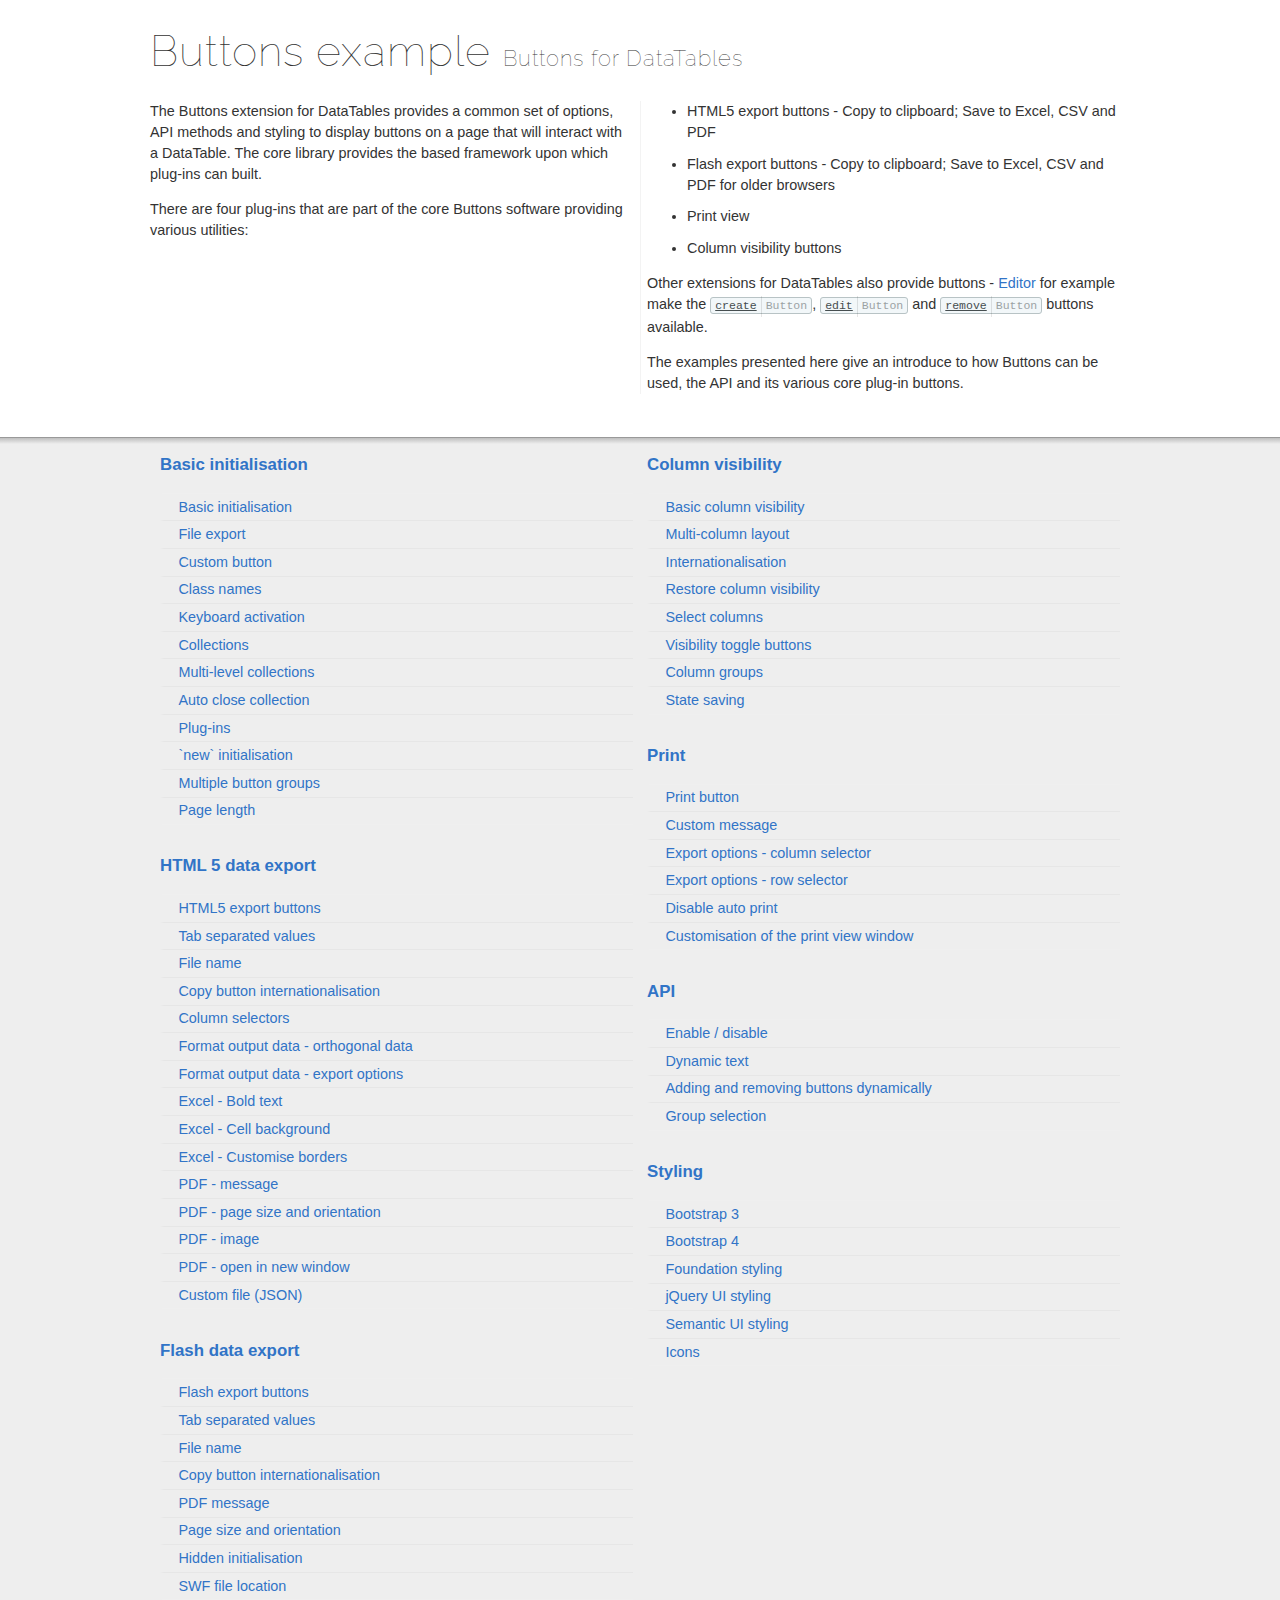
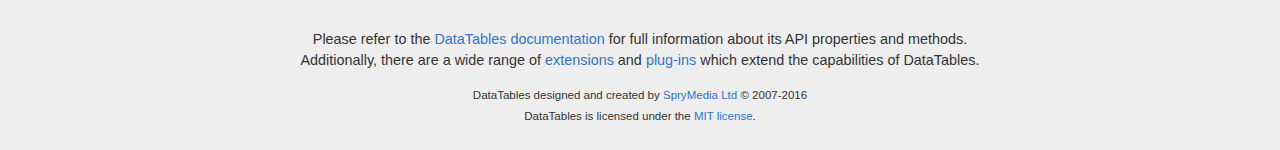
<file: DataTables-1.10.12/extensions/Buttons/examples/index.html>
<!DOCTYPE html>
<html>
<head>
	<meta charset="utf-8">
	<link rel="shortcut icon" type="image/ico" href="http://www.datatables.net/favicon.ico">
	<meta name="viewport" content="initial-scale=1.0, maximum-scale=2.0">
	<link rel="stylesheet" type="text/css" href="../../../examples/resources/syntax/shCore.css">
	<link rel="stylesheet" type="text/css" href="../../../examples/resources/demo.css">
	<script type="text/javascript" language="javascript" src="../../../examples/resources/syntax/shCore.js">
	</script>
	<script type="text/javascript" language="javascript" src="../../../examples/resources/demo.js">
	</script>
	<title>Buttons examples - Buttons for DataTables</title>
</head>
<body class="dt-example">
	<div class="container">
		<section>
			<h1>Buttons example <span>Buttons for DataTables</span></h1>
			<div class="info">
				<p>The Buttons extension for DataTables provides a common set of options, API methods and styling to display buttons on a page that will interact with a DataTable.
				The core library provides the based framework upon which plug-ins can built.</p>
				<p>There are four plug-ins that are part of the core Buttons software providing various utilities:</p>
				<ul class="markdown">
					<li>HTML5 export buttons - Copy to clipboard; Save to Excel, CSV and PDF</li>
					<li>Flash export buttons - Copy to clipboard; Save to Excel, CSV and PDF for older browsers</li>
					<li>Print view</li>
					<li>Column visibility buttons</li>
				</ul>
				<p>Other extensions for DataTables also provide buttons - <a href="https://editor.datatables.net">Editor</a> for example make the <a href=
				"//editor.datatables.net/reference/button/create"><code class="button" title="Editor button type">create</code></a>, <a href=
				"//editor.datatables.net/reference/button/edit"><code class="button" title="Editor button type">edit</code></a> and <a href=
				"//editor.datatables.net/reference/button/remove"><code class="button" title="Editor button type">remove</code></a> buttons available.</p>
				<p>The examples presented here give an introduce to how Buttons can be used, the API and its various core plug-in buttons.</p>
			</div>
		</section>
	</div>
	<section>
		<div class="footer">
			<div class="gradient"></div>
			<div class="liner">
				<div class="toc">
					<div class="toc-group">
						<h3><a href="./initialisation/index.html">Basic initialisation</a></h3>
						<ul class="toc">
							<li>
								<a href="./initialisation/simple.html">Basic initialisation</a>
							</li>
							<li>
								<a href="./initialisation/export.html">File export</a>
							</li>
							<li>
								<a href="./initialisation/custom.html">Custom button</a>
							</li>
							<li>
								<a href="./initialisation/className.html">Class names</a>
							</li>
							<li>
								<a href="./initialisation/keys.html">Keyboard activation</a>
							</li>
							<li>
								<a href="./initialisation/collections.html">Collections</a>
							</li>
							<li>
								<a href="./initialisation/collections-sub.html">Multi-level collections</a>
							</li>
							<li>
								<a href="./initialisation/collections-autoClose.html">Auto close collection</a>
							</li>
							<li>
								<a href="./initialisation/plugins.html">Plug-ins</a>
							</li>
							<li>
								<a href="./initialisation/new.html">`new` initialisation</a>
							</li>
							<li>
								<a href="./initialisation/multiple.html">Multiple button groups</a>
							</li>
							<li>
								<a href="./initialisation/pageLength.html">Page length</a>
							</li>
						</ul>
					</div>
					<div class="toc-group">
						<h3><a href="./html5/index.html">HTML 5 data export</a></h3>
						<ul class="toc">
							<li>
								<a href="./html5/simple.html">HTML5 export buttons</a>
							</li>
							<li>
								<a href="./html5/tsv.html">Tab separated values</a>
							</li>
							<li>
								<a href="./html5/filename.html">File name</a>
							</li>
							<li>
								<a href="./html5/copyi18n.html">Copy button internationalisation</a>
							</li>
							<li>
								<a href="./html5/columns.html">Column selectors</a>
							</li>
							<li>
								<a href="./html5/outputFormat-orthogonal.html">Format output data - orthogonal data</a>
							</li>
							<li>
								<a href="./html5/outputFormat-function.html">Format output data - export options</a>
							</li>
							<li>
								<a href="./html5/excelTextBold.html">Excel - Bold text</a>
							</li>
							<li>
								<a href="./html5/excelCellShading.html">Excel - Cell background</a>
							</li>
							<li>
								<a href="./html5/excelBorder.html">Excel - Customise borders</a>
							</li>
							<li>
								<a href="./html5/pdfMessage.html">PDF - message</a>
							</li>
							<li>
								<a href="./html5/pdfPage.html">PDF - page size and orientation</a>
							</li>
							<li>
								<a href="./html5/pdfImage.html">PDF - image</a>
							</li>
							<li>
								<a href="./html5/pdfOpen.html">PDF - open in new window</a>
							</li>
							<li>
								<a href="./html5/customFile.html">Custom file (JSON)</a>
							</li>
						</ul>
					</div>
					<div class="toc-group">
						<h3><a href="./flash/index.html">Flash data export</a></h3>
						<ul class="toc">
							<li>
								<a href="./flash/simple.html">Flash export buttons</a>
							</li>
							<li>
								<a href="./flash/tsv.html">Tab separated values</a>
							</li>
							<li>
								<a href="./flash/filename.html">File name</a>
							</li>
							<li>
								<a href="./flash/copyi18n.html">Copy button internationalisation</a>
							</li>
							<li>
								<a href="./flash/pdfMessage.html">PDF message</a>
							</li>
							<li>
								<a href="./flash/pdfPage.html">Page size and orientation</a>
							</li>
							<li>
								<a href="./flash/hidden.html">Hidden initialisation</a>
							</li>
							<li>
								<a href="./flash/swfPath.html">SWF file location</a>
							</li>
						</ul>
					</div>
					<div class="toc-group">
						<h3><a href="./column_visibility/index.html">Column visibility</a></h3>
						<ul class="toc">
							<li>
								<a href="./column_visibility/simple.html">Basic column visibility</a>
							</li>
							<li>
								<a href="./column_visibility/layout.html">Multi-column layout</a>
							</li>
							<li>
								<a href="./column_visibility/text.html">Internationalisation</a>
							</li>
							<li>
								<a href="./column_visibility/restore.html">Restore column visibility</a>
							</li>
							<li>
								<a href="./column_visibility/columns.html">Select columns</a>
							</li>
							<li>
								<a href="./column_visibility/columnsToggle.html">Visibility toggle buttons</a>
							</li>
							<li>
								<a href="./column_visibility/columnGroups.html">Column groups</a>
							</li>
							<li>
								<a href="./column_visibility/stateSave.html">State saving</a>
							</li>
						</ul>
					</div>
					<div class="toc-group">
						<h3><a href="./print/index.html">Print</a></h3>
						<ul class="toc">
							<li>
								<a href="./print/simple.html">Print button</a>
							</li>
							<li>
								<a href="./print/message.html">Custom message</a>
							</li>
							<li>
								<a href="./print/columns.html">Export options - column selector</a>
							</li>
							<li>
								<a href="./print/select.html">Export options - row selector</a>
							</li>
							<li>
								<a href="./print/autoPrint.html">Disable auto print</a>
							</li>
							<li>
								<a href="./print/customisation.html">Customisation of the print view window</a>
							</li>
						</ul>
					</div>
					<div class="toc-group">
						<h3><a href="./api/index.html">API</a></h3>
						<ul class="toc">
							<li>
								<a href="./api/enable.html">Enable / disable</a>
							</li>
							<li>
								<a href="./api/text.html">Dynamic text</a>
							</li>
							<li>
								<a href="./api/addRemove.html">Adding and removing buttons dynamically</a>
							</li>
							<li>
								<a href="./api/group.html">Group selection</a>
							</li>
						</ul>
					</div>
					<div class="toc-group">
						<h3><a href="./styling/index.html">Styling</a></h3>
						<ul class="toc">
							<li>
								<a href="./styling/bootstrap.html">Bootstrap 3</a>
							</li>
							<li>
								<a href="./styling/bootstrap4.html">Bootstrap 4</a>
							</li>
							<li>
								<a href="./styling/foundation.html">Foundation styling</a>
							</li>
							<li>
								<a href="./styling/jqueryui.html">jQuery UI styling</a>
							</li>
							<li>
								<a href="./styling/semanticui.html">Semantic UI styling</a>
							</li>
							<li>
								<a href="./styling/icons.html">Icons</a>
							</li>
						</ul>
					</div>
				</div>
				<div class="epilogue">
					<p>Please refer to the <a href="http://www.datatables.net">DataTables documentation</a> for full information about its API properties and methods.<br>
					Additionally, there are a wide range of <a href="http://www.datatables.net/extensions">extensions</a> and <a href=
					"http://www.datatables.net/plug-ins">plug-ins</a> which extend the capabilities of DataTables.</p>
					<p class="copyright">DataTables designed and created by <a href="http://www.sprymedia.co.uk">SpryMedia Ltd</a> © 2007-2016<br>
					DataTables is licensed under the <a href="http://www.datatables.net/mit">MIT license</a>.</p>
				</div>
			</div>
		</div>
	</section>
</body>
</html>
</file>
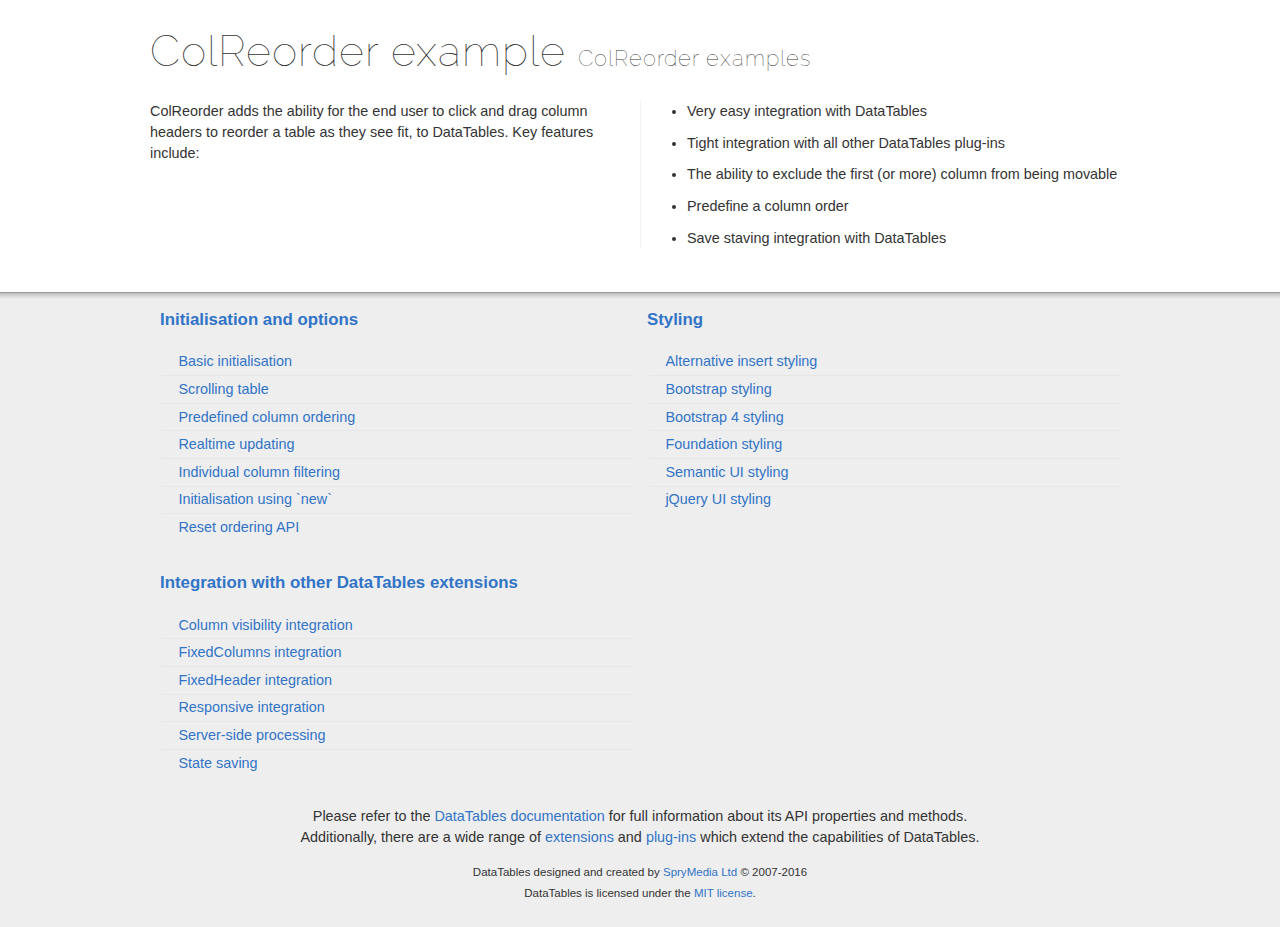
<file: DataTables-1.10.12/extensions/ColReorder/examples/index.html>
<!DOCTYPE html>
<html>
<head>
	<meta charset="utf-8">
	<link rel="shortcut icon" type="image/ico" href="http://www.datatables.net/favicon.ico">
	<meta name="viewport" content="initial-scale=1.0, maximum-scale=2.0">
	<link rel="stylesheet" type="text/css" href="../../../examples/resources/syntax/shCore.css">
	<link rel="stylesheet" type="text/css" href="../../../examples/resources/demo.css">
	<script type="text/javascript" language="javascript" src="//code.jquery.com/jquery-1.12.3.min.js">
	</script>
	<script type="text/javascript" language="javascript" src="../../../examples/resources/syntax/shCore.js">
	</script>
	<script type="text/javascript" language="javascript" src="../../../examples/resources/demo.js">
	</script>
	<title>ColReorder examples - ColReorder examples</title>
</head>
<body class="dt-example">
	<div class="container">
		<section>
			<h1>ColReorder example <span>ColReorder examples</span></h1>
			<div class="info">
				<p>ColReorder adds the ability for the end user to click and drag column headers to reorder a table as they see fit, to DataTables. Key features include:</p>
				<ul class="markdown">
					<li>Very easy integration with DataTables</li>
					<li>Tight integration with all other DataTables plug-ins</li>
					<li>The ability to exclude the first (or more) column from being movable</li>
					<li>Predefine a column order</li>
					<li>Save staving integration with DataTables</li>
				</ul>
			</div>
		</section>
	</div>
	<section>
		<div class="footer">
			<div class="gradient"></div>
			<div class="liner">
				<div class="toc">
					<div class="toc-group">
						<h3><a href="./initialisation/index.html">Initialisation and options</a></h3>
						<ul class="toc">
							<li>
								<a href="./initialisation/simple.html">Basic initialisation</a>
							</li>
							<li>
								<a href="./initialisation/scrolling.html">Scrolling table</a>
							</li>
							<li>
								<a href="./initialisation/predefined.html">Predefined column ordering</a>
							</li>
							<li>
								<a href="./initialisation/realtime.html">Realtime updating</a>
							</li>
							<li>
								<a href="./initialisation/col_filter.html">Individual column filtering</a>
							</li>
							<li>
								<a href="./initialisation/new_init.html">Initialisation using `new`</a>
							</li>
							<li>
								<a href="./initialisation/reset.html">Reset ordering API</a>
							</li>
						</ul>
					</div>
					<div class="toc-group">
						<h3><a href="./integration/index.html">Integration with other DataTables extensions</a></h3>
						<ul class="toc">
							<li>
								<a href="./integration/colvis.html">Column visibility integration</a>
							</li>
							<li>
								<a href="./integration/fixedcolumns.html">FixedColumns integration</a>
							</li>
							<li>
								<a href="./integration/fixedheader.html">FixedHeader integration</a>
							</li>
							<li>
								<a href="./integration/responsive.html">Responsive integration</a>
							</li>
							<li>
								<a href="./integration/server_side.html">Server-side processing</a>
							</li>
							<li>
								<a href="./integration/state_save.html">State saving</a>
							</li>
						</ul>
					</div>
					<div class="toc-group">
						<h3><a href="./styling/index.html">Styling</a></h3>
						<ul class="toc">
							<li>
								<a href="./styling/alt_insert.html">Alternative insert styling</a>
							</li>
							<li>
								<a href="./styling/bootstrap.html">Bootstrap styling</a>
							</li>
							<li>
								<a href="./styling/bootstrap4.html">Bootstrap 4 styling</a>
							</li>
							<li>
								<a href="./styling/foundation.html">Foundation styling</a>
							</li>
							<li>
								<a href="./styling/semanticui.html">Semantic UI styling</a>
							</li>
							<li>
								<a href="./styling/jqueryui.html">jQuery UI styling</a>
							</li>
						</ul>
					</div>
				</div>
				<div class="epilogue">
					<p>Please refer to the <a href="http://www.datatables.net">DataTables documentation</a> for full information about its API properties and methods.<br>
					Additionally, there are a wide range of <a href="http://www.datatables.net/extensions">extensions</a> and <a href=
					"http://www.datatables.net/plug-ins">plug-ins</a> which extend the capabilities of DataTables.</p>
					<p class="copyright">DataTables designed and created by <a href="http://www.sprymedia.co.uk">SpryMedia Ltd</a> © 2007-2016<br>
					DataTables is licensed under the <a href="http://www.datatables.net/mit">MIT license</a>.</p>
				</div>
			</div>
		</div>
	</section>
</body>
</html>
</file>
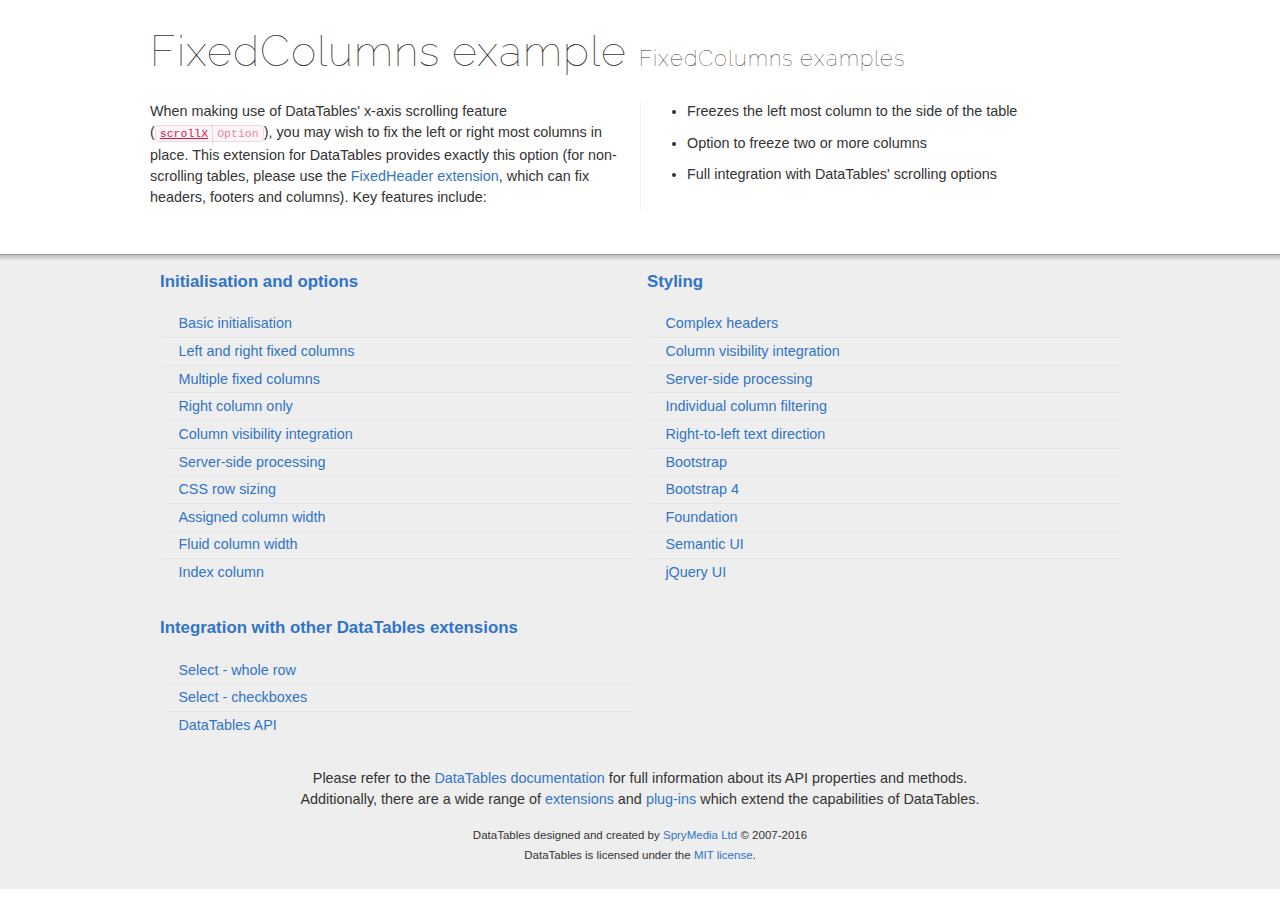
<file: DataTables-1.10.12/extensions/FixedColumns/examples/index.html>
<!DOCTYPE html>
<html>
<head>
	<meta charset="utf-8">
	<link rel="shortcut icon" type="image/ico" href="http://www.datatables.net/favicon.ico">
	<meta name="viewport" content="initial-scale=1.0, maximum-scale=2.0">
	<link rel="stylesheet" type="text/css" href="../../../examples/resources/syntax/shCore.css">
	<link rel="stylesheet" type="text/css" href="../../../examples/resources/demo.css">
	<script type="text/javascript" language="javascript" src="//code.jquery.com/jquery-1.12.3.min.js">
	</script>
	<script type="text/javascript" language="javascript" src="../../../examples/resources/syntax/shCore.js">
	</script>
	<script type="text/javascript" language="javascript" src="../../../examples/resources/demo.js">
	</script>
	<title>FixedColumns examples - FixedColumns examples</title>
</head>
<body class="dt-example">
	<div class="container">
		<section>
			<h1>FixedColumns example <span>FixedColumns examples</span></h1>
			<div class="info">
				<p>When making use of DataTables' x-axis scrolling feature (<a href="//datatables.net/reference/option/scrollX"><code class="option" title=
				"DataTables initialisation option">scrollX</code></a>), you may wish to fix the left or right most columns in place. This extension for DataTables provides exactly
				this option (for non-scrolling tables, please use the <a href="//datatables.net/extensions/fixedheader">FixedHeader extension</a>, which can fix headers, footers
				and columns). Key features include:</p>
				<ul class="markdown">
					<li>Freezes the left most column to the side of the table</li>
					<li>Option to freeze two or more columns</li>
					<li>Full integration with DataTables' scrolling options</li>
				</ul>
			</div>
		</section>
	</div>
	<section>
		<div class="footer">
			<div class="gradient"></div>
			<div class="liner">
				<div class="toc">
					<div class="toc-group">
						<h3><a href="./initialisation/index.html">Initialisation and options</a></h3>
						<ul class="toc">
							<li>
								<a href="./initialisation/simple.html">Basic initialisation</a>
							</li>
							<li>
								<a href="./initialisation/left_right_columns.html">Left and right fixed columns</a>
							</li>
							<li>
								<a href="./initialisation/two_columns.html">Multiple fixed columns</a>
							</li>
							<li>
								<a href="./initialisation/right_column.html">Right column only</a>
							</li>
							<li>
								<a href="./initialisation/colvis.html">Column visibility integration</a>
							</li>
							<li>
								<a href="./initialisation/server-side-processing.html">Server-side processing</a>
							</li>
							<li>
								<a href="./initialisation/css_size.html">CSS row sizing</a>
							</li>
							<li>
								<a href="./initialisation/size_fixed.html">Assigned column width</a>
							</li>
							<li>
								<a href="./initialisation/size_fluid.html">Fluid column width</a>
							</li>
							<li>
								<a href="./initialisation/index_column.html">Index column</a>
							</li>
						</ul>
					</div>
					<div class="toc-group">
						<h3><a href="./integration/index.html">Integration with other DataTables extensions</a></h3>
						<ul class="toc">
							<li>
								<a href="./integration/select.html">Select - whole row</a>
							</li>
							<li>
								<a href="./integration/select-checkbox.html">Select - checkboxes</a>
							</li>
							<li>
								<a href="./integration/api.html">DataTables API</a>
							</li>
						</ul>
					</div>
					<div class="toc-group">
						<h3><a href="./styling/index.html">Styling</a></h3>
						<ul class="toc">
							<li>
								<a href="./styling/rowspan.html">Complex headers</a>
							</li>
							<li>
								<a href="./styling/colvis.html">Column visibility integration</a>
							</li>
							<li>
								<a href="./styling/server-side-processing.html">Server-side processing</a>
							</li>
							<li>
								<a href="./styling/col_filter.html">Individual column filtering</a>
							</li>
							<li>
								<a href="./styling/rtl.html">Right-to-left text direction</a>
							</li>
							<li>
								<a href="./styling/bootstrap.html">Bootstrap</a>
							</li>
							<li>
								<a href="./styling/bootstrap4.html">Bootstrap 4</a>
							</li>
							<li>
								<a href="./styling/foundation.html">Foundation</a>
							</li>
							<li>
								<a href="./styling/semanticui.html">Semantic UI</a>
							</li>
							<li>
								<a href="./styling/jqueryui.html">jQuery UI</a>
							</li>
						</ul>
					</div>
				</div>
				<div class="epilogue">
					<p>Please refer to the <a href="http://www.datatables.net">DataTables documentation</a> for full information about its API properties and methods.<br>
					Additionally, there are a wide range of <a href="http://www.datatables.net/extensions">extensions</a> and <a href=
					"http://www.datatables.net/plug-ins">plug-ins</a> which extend the capabilities of DataTables.</p>
					<p class="copyright">DataTables designed and created by <a href="http://www.sprymedia.co.uk">SpryMedia Ltd</a> © 2007-2016<br>
					DataTables is licensed under the <a href="http://www.datatables.net/mit">MIT license</a>.</p>
				</div>
			</div>
		</div>
	</section>
</body>
</html>
</file>
<file: DataTables-1.10.12/examples/resources/syntax/shCore.css>
/**
 * SyntaxHighlighter
 * http://alexgorbatchev.com/SyntaxHighlighter
 *
 * SyntaxHighlighter is donationware. If you are using it, please donate.
 * http://alexgorbatchev.com/SyntaxHighlighter/donate.html
 *
 * @version
 * 3.0.83 (July 02 2010)
 * 
 * @copyright
 * Copyright (C) 2004-2010 Alex Gorbatchev.
 *
 * @license
 * Dual licensed under the MIT and GPL licenses.
 */
.syntaxhighlighter a,
.syntaxhighlighter div,
.syntaxhighlighter code,
.syntaxhighlighter table,
.syntaxhighlighter table td,
.syntaxhighlighter table tr,
.syntaxhighlighter table tbody,
.syntaxhighlighter table thead,
.syntaxhighlighter table caption,
.syntaxhighlighter textarea {
  -moz-border-radius: 0 0 0 0 !important;
  -webkit-border-radius: 0 0 0 0 !important;
  background: none !important;
  border: 0 !important;
  bottom: auto !important;
  float: none !important;
  height: auto !important;
  left: auto !important;
  line-height: 1.1em !important;
  margin: 0 !important;
  outline: 0 !important;
  overflow: visible !important;
  padding: 0 !important;
  position: static !important;
  right: auto !important;
  text-align: left !important;
  top: auto !important;
  vertical-align: baseline !important;
  width: auto !important;
  box-sizing: content-box !important;
  font-family: "Source Code Pro","Consolas","Monaco","Bitstream Vera Sans Mono","Courier New",Courier,monospace !important;
  font-weight: normal !important;
  font-style: normal !important;
  font-size: 1em !important;
  min-height: inherit !important;
  min-height: auto !important;
  white-space: nowrap;
}

.syntaxhighlighter {
  width: 100% !important;
  margin: 1em 0 1em 0 !important;
  position: relative !important;
  overflow: auto !important;
  font-size: 1em !important;
  clear: both;

  box-shadow: inset 0 0 3px #555;
  padding: 5px 3px;
  background: #f8f8f8 !important;
  box-sizing: border-box;
}
.syntaxhighlighter.source {
  overflow: hidden !important;
}
.syntaxhighlighter .bold {
  font-weight: bold !important;
}
.syntaxhighlighter .italic {
  font-style: italic !important;
}
.syntaxhighlighter .line {
  white-space: nowrap !important;
}
.syntaxhighlighter table {
  width: 100% !important;
}
.syntaxhighlighter table caption {
  text-align: left !important;
  padding: .5em 0 0.5em 1em !important;
}
.syntaxhighlighter table td.code {
  width: 100% !important;
}
.syntaxhighlighter table td.code .container {
  position: relative !important;
}
.syntaxhighlighter table td.code .container textarea {
  box-sizing: border-box !important;
  position: absolute !important;
  left: 0 !important;
  top: 0 !important;
  width: 100% !important;
  height: 100% !important;
  border: none !important;
  background: white !important;
  padding-left: 1em !important;
  overflow: hidden !important;
  white-space: pre !important;
}
.syntaxhighlighter table td.gutter .line {
  text-align: right !important;
  padding: 2px 0.5em 2px 1em !important;
}
.syntaxhighlighter table td.code .line {
  padding: 2px 1em !important;
}
.syntaxhighlighter.nogutter td.code .container textarea, .syntaxhighlighter.nogutter td.code .line {
  padding-left: 0em !important;
}
.syntaxhighlighter.show {
  display: block !important;
}
.syntaxhighlighter.collapsed table {
  display: none !important;
}
.syntaxhighlighter.collapsed .toolbar {
  padding: 0.1em 0.8em 0em 0.8em !important;
  font-size: 1em !important;
  position: static !important;
  width: auto !important;
  height: auto !important;
}
.syntaxhighlighter.collapsed .toolbar span {
  display: inline !important;
  margin-right: 1em !important;
}
.syntaxhighlighter.collapsed .toolbar span a {
  padding: 0 !important;
  display: none !important;
}
.syntaxhighlighter.collapsed .toolbar span a.expandSource {
  display: inline !important;
}
.syntaxhighlighter .toolbar {
  position: absolute !important;
  right: 10px !important;
  top: 0 !important;
  font-size: 10px !important;
  z-index: 7 !important;
}
.syntaxhighlighter .toolbar span.title {
  display: inline !important;
}
.syntaxhighlighter .toolbar a {
  display: block !important;
  text-align: center !important;
  text-decoration: none !important;
  padding-top: 1px !important;
}
.syntaxhighlighter .toolbar a.expandSource {
  display: none !important;
}
.syntaxhighlighter.ie {
  font-size: .9em !important;
  padding: 1px 0 1px 0 !important;
}
.syntaxhighlighter.ie .toolbar {
  line-height: 8px !important;
}
.syntaxhighlighter.ie .toolbar a {
  padding-top: 0px !important;
}
.syntaxhighlighter.printing .line.alt1 .content,
.syntaxhighlighter.printing .line.alt2 .content,
.syntaxhighlighter.printing .line.highlighted .number,
.syntaxhighlighter.printing .line.highlighted.alt1 .content,
.syntaxhighlighter.printing .line.highlighted.alt2 .content {
  background: none !important;
}
.syntaxhighlighter.printing .line .number {
  color: #bbbbbb !important;
}
.syntaxhighlighter.printing .line .content {
  color: black !important;
}
.syntaxhighlighter.printing .toolbar {
  display: none !important;
}
.syntaxhighlighter.printing a {
  text-decoration: none !important;
}
.syntaxhighlighter.printing .plain, .syntaxhighlighter.printing .plain a {
  color: black !important;
}
.syntaxhighlighter.printing .comments, .syntaxhighlighter.printing .comments a {
  color: #008200 !important;
}
.syntaxhighlighter.printing .string, .syntaxhighlighter.printing .string a {
  color: blue !important;
}
.syntaxhighlighter.printing .keyword {
  color: #006699 !important;
  font-weight: bold !important;
}
.syntaxhighlighter.printing .preprocessor {
  color: gray !important;
}
.syntaxhighlighter.printing .variable {
  color: #aa7700 !important;
}
.syntaxhighlighter.printing .value {
  color: #009900 !important;
}
.syntaxhighlighter.printing .functions {
  color: #ff1493 !important;
}
.syntaxhighlighter.printing .constants {
  color: #0066cc !important;
}
.syntaxhighlighter.printing .script {
  font-weight: bold !important;
}
.syntaxhighlighter.printing .color1, .syntaxhighlighter.printing .color1 a {
  color: gray !important;
}
.syntaxhighlighter.printing .color2, .syntaxhighlighter.printing .color2 a {
  color: #ff1493 !important;
}
.syntaxhighlighter.printing .color3, .syntaxhighlighter.printing .color3 a {
  color: red !important;
}
.syntaxhighlighter.printing .break, .syntaxhighlighter.printing .break a {
  color: black !important;
}



/**
 * SyntaxHighlighter
 * http://alexgorbatchev.com/SyntaxHighlighter
 *
 * SyntaxHighlighter is donationware. If you are using it, please donate.
 * http://alexgorbatchev.com/SyntaxHighlighter/donate.html
 *
 * @version
 * 3.0.83 (July 02 2010)
 * 
 * @copyright
 * Copyright (C) 2004-2010 Alex Gorbatchev.
 *
 * @license
 * Dual licensed under the MIT and GPL licenses.
 */
.syntaxhighlighter {
  font-size: 13px !important;
  overflow: visible !important;
}
.syntaxhighlighter .line.alt1 {
  background-color: white !important;
}
.syntaxhighlighter .line.alt2 {
  background-color: #F8F8F8 !important;
}
.syntaxhighlighter .line.highlighted.alt1, .syntaxhighlighter .line.highlighted.alt2 {
  background-color: #e0e0e0 !important;
}
.syntaxhighlighter .line.highlighted.number {
  color: black !important;
}
.syntaxhighlighter table caption {
  color: black !important;
}
.syntaxhighlighter .gutter {
}
.syntaxhighlighter .gutter div {
  color: #5C5C5C !important;
}
.syntaxhighlighter .gutter .line.alt1, .syntaxhighlighter  .gutter .line.alt2 {
  background-color: transparent !important;
}
.odd .syntaxhighlighter .gutter .line.alt1, .odd .syntaxhighlighter  .gutter .line.alt2 {
  background-color: #F2F2F2 !important;
}
.syntaxhighlighter .gutter .line {
  border-right: 3px solid #4E6CA3 !important;
}
.syntaxhighlighter .gutter .line.highlighted {
  background-color: #4E6CA3 !important;
  color: white !important;
}
.syntaxhighlighter.printing .line .content {
  border: none !important;
}
.syntaxhighlighter.collapsed {
  overflow: visible !important;
}
.syntaxhighlighter.collapsed .toolbar {
  color: blue !important;
  background: white !important;
  border: 1px solid #4E6CA3 !important;
}
.syntaxhighlighter.collapsed .toolbar a {
  color: blue !important;
}
.syntaxhighlighter.collapsed .toolbar a:hover {
  color: red !important;
}
.syntaxhighlighter .toolbar {
  color: white !important;
  border: none !important;
}
.syntaxhighlighter .toolbar a {
  font: 100%/1.45em "Lucida Grande", Verdana, Arial, Helvetica, sans-serif !important;
  color: white !important;
  background: #4E6CA3 !important;
  float: right !important;
  padding: 2px 5px !important;
  clear: both;
}
.syntaxhighlighter .toolbar a:hover {
  color: #b7c5df !important;
  background: #39568b !important;
}
.syntaxhighlighter .plain, .syntaxhighlighter .plain a {
  color: black !important;
}
.syntaxhighlighter .comments, .syntaxhighlighter .comments a {
  color: #008200 !important;
}
.syntaxhighlighter .string, .syntaxhighlighter .string a {
  color: blue !important;
}
.syntaxhighlighter .keyword {
  color: #006699 !important;
}
.syntaxhighlighter .preprocessor {
  color: gray !important;
}
.syntaxhighlighter .variable {
  color: #aa7700 !important;
}
.syntaxhighlighter .value {
  color: #009900 !important;
}
.syntaxhighlighter .functions {
  color: #ff1493 !important;
}
.syntaxhighlighter .constants {
  color: #0066cc !important;
}
.syntaxhighlighter .script {
  font-weight: bold !important;
  color: #006699 !important;
  background-color: none !important;
}
.syntaxhighlighter .color1, .syntaxhighlighter .color1 a {
  color: gray !important;
}
.syntaxhighlighter .color2, .syntaxhighlighter .color2 a {
  color: #ff1493 !important;
}
.syntaxhighlighter .color3, .syntaxhighlighter .color3 a {
  color: red !important;
}

.syntaxhighlighter .keyword {
  font-weight: bold !important;
}

.datatables_ref:hover {
	text-decoration: underline;
	cursor: pointer;
	*cursor: hand;
}

.syntaxhighlighter .dtapi {
	color: #069;
}

.syntaxhighlighter .dtapi:hover {
	text-decoration: underline;
	cursor: pointer;
	*cursor: hand;
}

.syntaxhighlighter table {
  table-layout: fixed !important;
}

.syntaxhighlighter table td.gutter {
  width: 46px !important; /* enough for three digits */
}

.syntaxhighlighter table td.code {
  width: auto !important;
  overflow: auto !important;
}
</file>
<file: DataTables-1.10.12/examples/resources/demo.css>
@import url(http://fonts.googleapis.com/css?family=Raleway:100);

body {
	font: 90%/1.45em "Helvetica Neue", HelveticaNeue, Arial, Helvetica, sans-serif;
	margin: 0;
	padding: 0;
	color: #333;
	background-color: #fff;
}

body.dt-example-bootstrap {
	font-family: "Helvetica Neue",Helvetica,Arial,sans-serif;
	font-size: 14px;
	line-height: 1.42857143;
}

div.container {
	max-width: 980px;
	margin: 0 auto;
}

h1 {
	font-family: 'HelveticaNeue-UltraLight', 'Helvetica Neue UltraLight', 'Raleway', 'Helvetica Neue', Arial, Helvetica, sans-serif;
    font-weight: 100;
    letter-spacing: 1px;
	font-size: 3em;
	line-height: 1em;
}

h1 span {
	font-size: 0.5em;
	line-height: 1em;
}

a {
	cursor: pointer;
	color: #3174c7;
	text-decoration: none;
}

p > a:hover {
	text-decoration: underline;
}

div.toc ul {
	color: #4E6CA3;
	list-style-type: none;
	padding-left: 0;
}

div.toc li {
	padding: 0.2em 1em;
	border-left: 4px solid transparent;
	border-bottom: 1px solid #e6e6e6;
}

div.toc li.active {
	border-left: 4px solid #458ae0;
}


div.toc li:first-child {
	border-top: 1px solid #efefef;
}

div.toc li:last-child {
	border-bottom: 1px solid #efefef;
}


div.epilogue {
	text-align: center;
}

p.copyright {
	font-size: 0.8em;
	padding-bottom: 2em;
	margin-bottom: 0;
}

.clear {
	clear: both;
	height: 0;
}


div.info {
	margin-bottom: 2em;

	-webkit-column-count: 2;
	   -moz-column-count: 2;
	    -ms-column-count: 2;
	     -o-column-count: 2;
	column-count: 2;


	-webkit-column-rule: 1px solid #F3F3F3;
	   -moz-column-rule: 1px solid #F3F3F3;
	    -ms-column-rule: 1px solid #F3F3F3;
	     -o-column-rule: 1px solid #F3F3F3;
	column-rule: 1px solid #F3F3F3;
}

div.info > * {
	-webkit-column-break-inside: avoid;
	break-inside: avoid;
}

div.info li {
	margin-top: 0.75em;
}

div.info p:first-child {
	margin-top: 0;
}

div.footer {
	position: relative;
	margin-top: 3em;
	border-top: 1px solid #999;
	background-color: #eee;
}

div.footer > div.liner {
	max-width: 960px;
	margin: 0 auto;
}

div.footer > div.gradient {
	position: absolute;
	top: 0;
	left: 0;
	width: 100%;
	height: 6px;

	background: -moz-linear-gradient(top, rgba(0,0,0,0.2) 0%, rgba(0,0,0,0) 100%); /* FF3.6+ */
	background: -webkit-gradient(linear, left top, left bottom, color-stop(0%,rgba(0,0,0,0.2)), color-stop(100%,rgba(0,0,0,0))); /* Chrome,Safari4+ */
	background: -webkit-linear-gradient(top, rgba(0,0,0,0.2) 0%,rgba(0,0,0,0) 100%); /* Chrome10+,Safari5.1+ */
	background: -o-linear-gradient(top, rgba(0,0,0,0.2) 0%,rgba(0,0,0,0) 100%); /* Opera 11.10+ */
	background: -ms-linear-gradient(top, rgba(0,0,0,0.2) 0%,rgba(0,0,0,0) 100%); /* IE10+ */
	background: linear-gradient(to bottom, rgba(0,0,0,0.2) 0%,rgba(0,0,0,0) 100%); /* W3C */
	filter: progid:DXImageTransform.Microsoft.gradient( startColorstr='#a6000000', endColorstr='#00000000',GradientType=0 ); /* IE6-9 */
}

div.toc {
	-webkit-column-count: 2;
	   -moz-column-count: 2;
	    -ms-column-count: 2;
	     -o-column-count: 2;
	column-count: 2;
}

div.toc-group {
	display: inline-block;
	width: 100%;
}

div.box {
	overflow: auto;
	height: 8em;
	padding: 1em;
	color: #444;
	background-color: #fcfcfc;
	border: 1px solid #e0e0e0;
	margin-bottom: 2em;
}


code {
	font-family: "Source Code Pro", Consolas, Menlo, Monaco, "Courier New", monospace;
	padding: 1px 4px;
	font-size: 0.8em;

	color: #444;
	background-color: #fcfcfc;

	border: 1px solid #e0e0e0;
	-webkit-border-radius: 3px;
	   -moz-border-radius: 3px;
	        border-radius: 3px;
}

code:after {
	display: inline-block;
	border-left: 1px solid rgba( 0, 0, 0, 0.2 );
	margin-left: 4px;
	padding-left: 4px;
	opacity: 0.5;
}

a code {
	text-decoration: underline;
}

code.option {
	color: #D14; /* red */
	background-color: #fcf6f8;
	border: 1px solid #f7d6df;
	white-space: nowrap;
}
code.option:after { content: 'Option'; }

code.path {
	color: #095c05; /* dark green */
	background-color: #eef7ed;
	border: 1px solid #8ccb89;
	white-space: nowrap;
}
code.path:after { content: 'Path'; }

code.tag {
	color: #c29f00; /* yellow */
	background-color: #fff9d7;
	border: 1px solid #ffe700;
	white-space: nowrap;
}
code.tag:after { content: 'Tag'; }

code.api {
	color: #0c199c; /* dark blue */
	background-color: #f4f5fc;
	border: 1px solid #c6cbe9;
	white-space: nowrap;
}
code.api:after { content: 'API'; }

code.type {
	color: #d119cf; /* pink */
	background-color: #faebfa;
	border: 1px solid #f3aef2;
	white-space: nowrap;
}
code.type:after { content: 'Type'; }

code.event {
	color: #2a839e; /* deep aqua */
	background-color: #f5fafb;
	border: 1px solid #a8ddec;
	white-space: nowrap;
}
code.event:after { content: 'Event'; }

code.string {
	color: #c05f1d; /* brown */
	background-color: #f5eee9;
	border: 1px solid #dfc4b2;
	white-space: nowrap;
}
code.string:after { content: 'String'; }

code.field {
	color: #ad1ee8; /* purple */
	background-color: #f9f1fc;
	border: 1px solid #ebc9f7;
	white-space: nowrap;
}
code.field:after { content: 'Field'; }

code.button {
	color: #464e50; /* grey */
	background-color: #f2f7f9;
	border: 1px solid #b8c3c5;
	white-space: nowrap;
}
code.button:after { content: 'Button'; }

code.multiline {
	display: inline-block;
	width: 95%;
}

div.syntaxhighlighter code:after {
	display: none;
}


ul.tabs {
	position: relative;
	top: 1px;
	height: 40px;
	margin: 20px 20px 0 0;
}


ul.tabs li {
	display: block;
	float: left;
	padding: 0 15px;
	height: 40px;
	font-size: 1.2em;
	margin: 0 5px;
	cursor: pointer;
	line-height: 40px;
	color: #121e32;
	border: 1px solid white;
	border-bottom: none;
	margin-top: -1px;
}

ul.tabs li.active {
	border: 1px solid #ccc;
	border-bottom: 1px solid white;
	margin-top: 0;
	border-top-left-radius: 5px;
	border-top-right-radius: 5px;
}

ul.tabs li:hover {
	background-color: #fafafa;
}

ul.tabs li.active:hover {
	background-color: white;
}

div.tabs {
	clear: both;
	margin-top: -1px;
}

div.tabs>div {
	padding: 15px;
	border: 1px solid #ccc;
	display: none;
	border-radius: 5px;
	box-shadow: 2px 2px 2px #bbb;
}

div.tabs>div h1 {
	border-bottom: none;
	margin-top: 1em;
}

div.tabs > div > p:first-child {
	margin-top: 0;
}

div.column_half {
	float: left;
	width: 49%;
	padding-right: 1%;
}


@media only screen and (max-width : 979px) {
	div.container,
	div.footer {
		padding: 0 1em;
	}
}

@media
	screen and (max-width : 767px),
	screen and (max-width : 768px) and (orientation: portrait) {
	div.info {
		-webkit-column-count: 1;
		   -moz-column-count: 1;
		    -ms-column-count: 1;
		     -o-column-count: 1;
		column-count: 1;
	}

	div.toc {
		-webkit-column-count: 1;
		   -moz-column-count: 1;
		    -ms-column-count: 1;
		     -o-column-count: 1;
		column-count: 1;
	}

	h1 span {
		display: block;
	}
}
</file>
